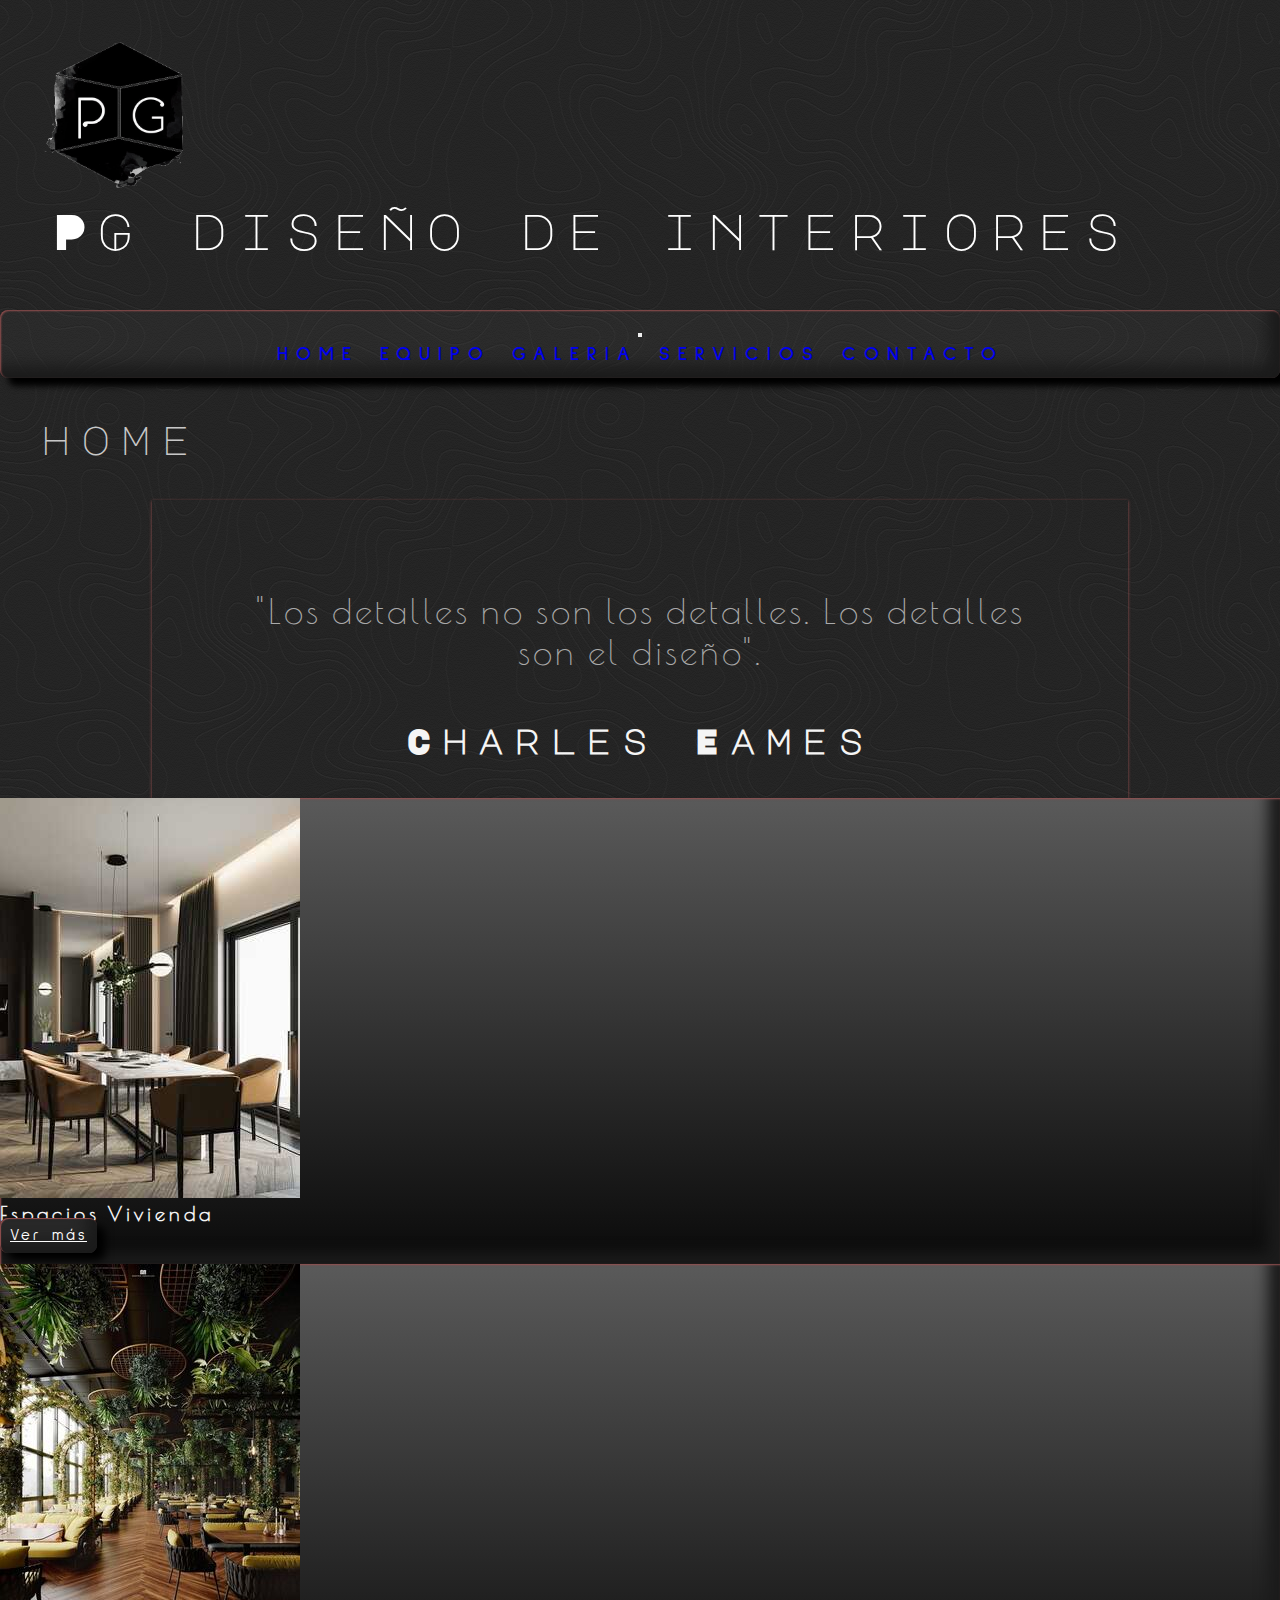
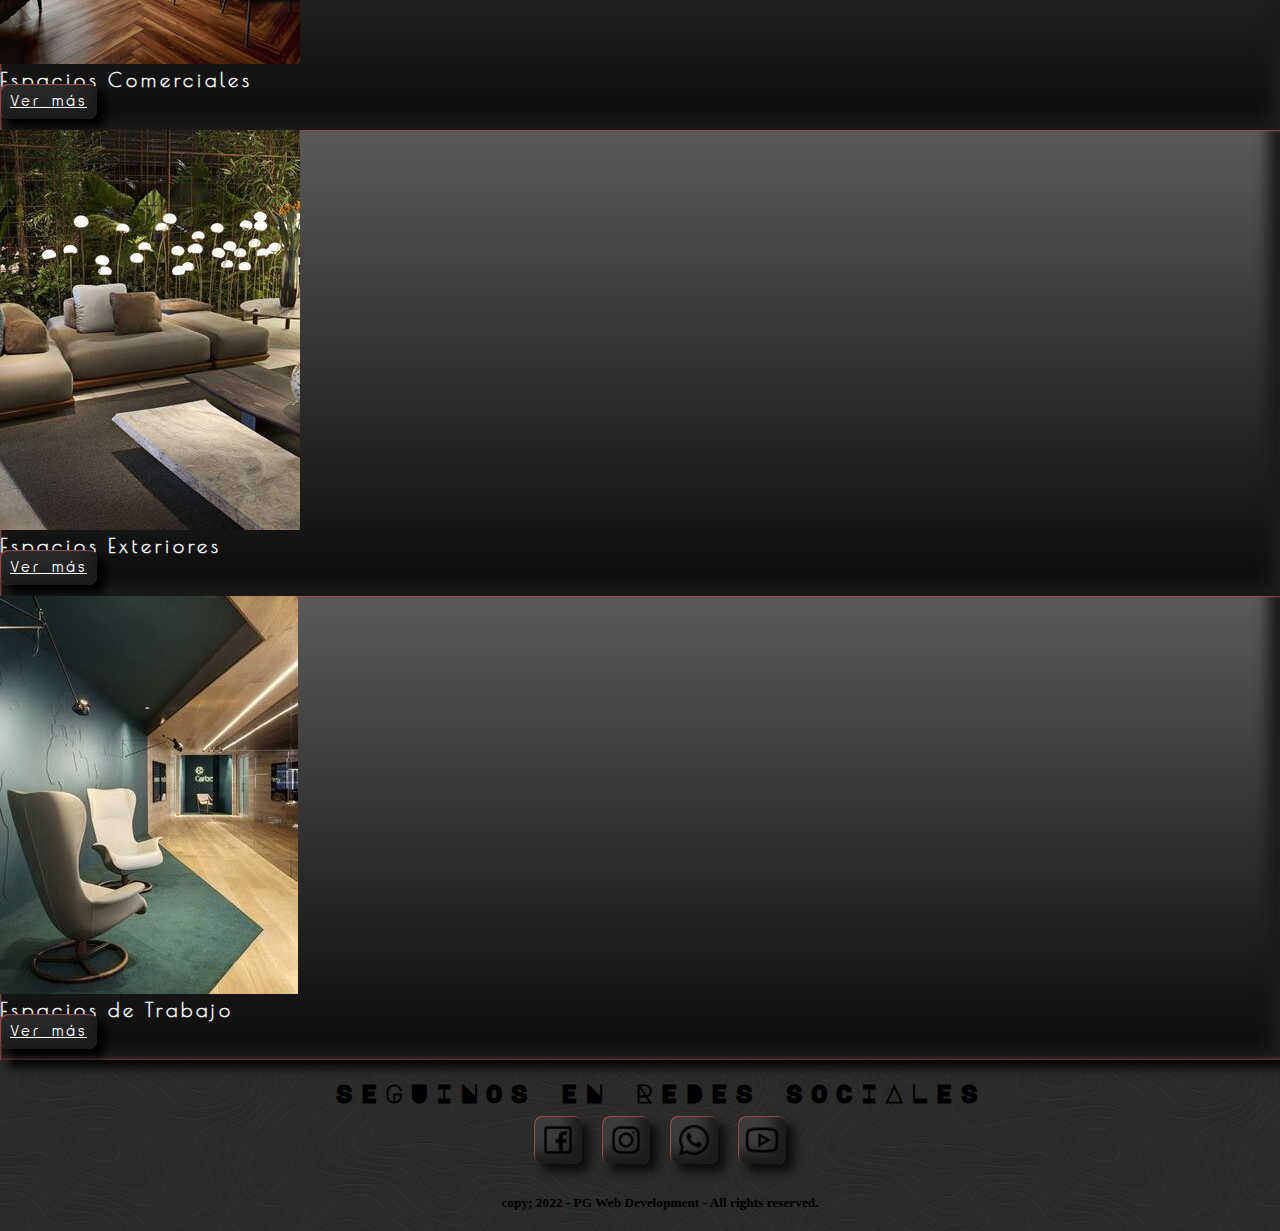
<file: index.html>
<!DOCTYPE html>
<html lang="es">
<head>

    <meta charset="UTF-8">
    <meta http-equiv="X-UA-Compatible" content="IE=edge">
    <meta name="viewport" content="width=device-width, initial-scale=1.0">
    
    <!--meta description-->
    <meta name="description" content="Somos profesionales del Diseño de Interiores. Te ayudamos a transformar espacios adecuándolo a tus necesidades.Visitanos en las redes para ver nuestros trabajos, contactáte con nuestro equipo para informarte sobre todos los servicios que ofrecemos.">
    <!--meta keyword-->
    <meta name="keyword" content="disenio de interiores, interiorismo, arquitectura de interiores, arquitectura interior en arg, reformas, disenio de oficinas, disenio de casas, disenio de espacios comerciales, disenio de terrazas, disenio de espacios exteriores, decoracion, ultimas tendecias en disenio y decoracion">
    <!--Open graph-->
    <meta property="og:title" content="PG Diseño de Interiores"/>
    <meta property="og:description" content="Somos profesionales del Diseño de Interiores. Te ayudamos a transformar espacios adecuándolo a tus necesidades. Visitanos para conocer nuetros trabajos y más"/>
    <!--favicon-->
    <link rel="shortcut icon" href="./assets/img/alogoico2.ico" type="image/x-icon">



    <link rel="preconnect" href="https://fonts.googleapis.com">
    <link rel="preconnect" href="https://fonts.gstatic.com" crossorigin>
    <link href="https://fonts.googleapis.com/css2?family=Poiret+One&display=swap" rel="stylesheet">

    <link rel="preconnect" href="https://fonts.googleapis.com">
    <link rel="preconnect" href="https://fonts.gstatic.com" crossorigin>
    <link href="https://fonts.googleapis.com/css2?family=Major+Mono+Display&display=swap" rel="stylesheet">

    <link rel="preconnect" href="https://fonts.googleapis.com">
    <link rel="preconnect" href="https://fonts.gstatic.com" crossorigin>
    <link href="https://fonts.googleapis.com/css2?family=Sulphur+Point:wght@300&display=swap" rel="stylesheet">
    
    <link href="https://cdn.jsdelivr.net/npm/bootstrap@5.1.3/dist/css/bootstrap.min.css" rel="stylesheet" integrity="sha384-1BmE4kWBq78iYhFldvKuhfTAU6auU8tT94WrHftjDbrCEXSU1oBoqyl2QvZ6jIW3" crossorigin="anonymous">

    <link rel="stylesheet" href="style.css">
    <!--titulo para cada seccion-->
    <title>Home | PG Diseño de Interiores</title>
    
</head>

<body class="home">
  <header class="header">
    <div class="logo">   
      <img src="./assets/img/alogo.png" alt="logo corporativo pg">        
      <h1><span>PG diseño de interiores</span></h1>
      <span class="logo"></span>
    </div>
  
    <nav class="navbar navbar-expand-lg navbar-light">
      <div class="container-fluid">
        <button class="navbar-toggler" type="button" data-bs-toggle="collapse" data-bs-target="#navbarNavAltMarkup" aria-controls="navbarNavAltMarkup" aria-expanded="false" aria-label="Toggle navigation">
          <span class="navbar-toggler-icon"></span>
        </button>
        <div class="collapse navbar-collapse" id="navbarNavAltMarkup">
          <div class="navbar-nav w-100 justify-content-end">
            <a class="nav-link active" aria-current="page" href="#">HOME</a>
            <a class="nav-link" href="./views/equipo.html">EQUIPO</a>
            <a class="nav-link" href="./views/galeria.html">GALERIA</a>
            <a class="nav-link" href="./views/servicios.html">SERVICIOS</a>
            <a class="nav-link" href="./views/contacto.html">CONTACTO</a> 
          </div>
        </div>
      </div>
    </nav>
  </header>

  <h2>home</h2>

  <div class="text-container text-center">
    <div class="card-deck"> 
      <div class="col">
        <p><span>"Los detalles no son los detalles. Los detalles son el diseño".</span></p>
        <h3><span>Charles Eames</span> </h3>
      </div>
    </div>
  </div>
</div>
  
  <div class="card-container">
    <div class="row"> 
      <div class="col-md-6 col-xl-3 text-center my-4">
        <div class="card mx-auto p-4">
          <img src="./assets/img/card1.jpeg" class="img-fluid" alt="espacio representado por una sala comedor">
          <div class="card-body">
            <h5 class="card-footer-title text-center pt-1">Espacios Vivienda</h5>
            <a href="./views/galeria.html" class="btn btn-primary">Ver más</a>
          </div>
        </div>
      </div>
       <div class="col-md-6 col-xl-3 text-center my-4">
        <div class="card mx-auto p-4">
          <img src="./assets/img/card2.jpg" class="img-fluid" alt="espacio representado por un restaurante">
          <div class="card-body">
            <h5 class="card-footer-title text-center pt-1">Espacios Comerciales</h5>
            <a href="./views/galeria.html" class="btn btn-primary">Ver más</a>
          </div>
        </div>
      </div>
      <div class="col-md-6 col-xl-3 text-center my-4">
        <div class="card mx-auto p-4">
          <img src="./assets/img/card3.jpg" class="img-fluid" alt="espacio representado por una terraza">
          <div class="card-body">
            <h5 class="card-footer-title text-center pt-1">Espacios Exteriores</h5>
            <a href="./views/galeria.html" class="btn btn-primary">Ver más</a>
          </div>
        </div>
      </div>
      <div class="col-md-6 col-xl-3 text-center my-4">
        <div class="card mx-auto p-4">
          <img src="./assets/img/card4.jpg" class="img-fluid" alt="espacio representado por una oficina">
          <div class="card-body">
            <h5 class="card-footer-title text-center pt-1">Espacios de Trabajo</h5>
            <a href="./views/galeria.html" class="btn btn-primary">Ver más</a>
          </div>
        </div>
      </div>
    </div>
  </div>


    <footer>
      <h6>SEGUINOS EN REDES SOCIALES</h6>     
        <ul class="social-icons">
          <li><a href="https://www.facebook.com/" target="blank"> 
              <img src="assets/img/footface.png" alt="icono facebook"></a> 
          </li>  
        
          <li><a href="https://www.instagram.com/" target="blank">  
            <img src="assets/img/footinsta.png" alt="icono instagram"></a>
          </li>
        
          <li><a href="https://www.whatsapp.com/" target="blank"> 
            <img src="assets/img/footwapp.png" alt="icono whatsapp"></a>
          </li>
        
          <li><a href="https://www.youtube.com/" target="blank"> 
            <img src="assets/img/footyt.png" alt="icono youtube"></a>
          </li>
        </ul>
        <div class="derechos autor">
          <small><b> copy; 2022 - PG Web Development - All rights reserved.</b></small>
        </div>
    </footer>
  
  <script src="https://cdn.jsdelivr.net/npm/bootstrap@5.1.3/dist/js/bootstrap.bundle.min.js" integrity="sha384-ka7Sk0Gln4gmtz2MlQnikT1wXgYsOg+OMhuP+IlRH9sENBO0LRn5q+8nbTov4+1p" crossorigin="anonymous"></script>
</body>
</html>
</file>
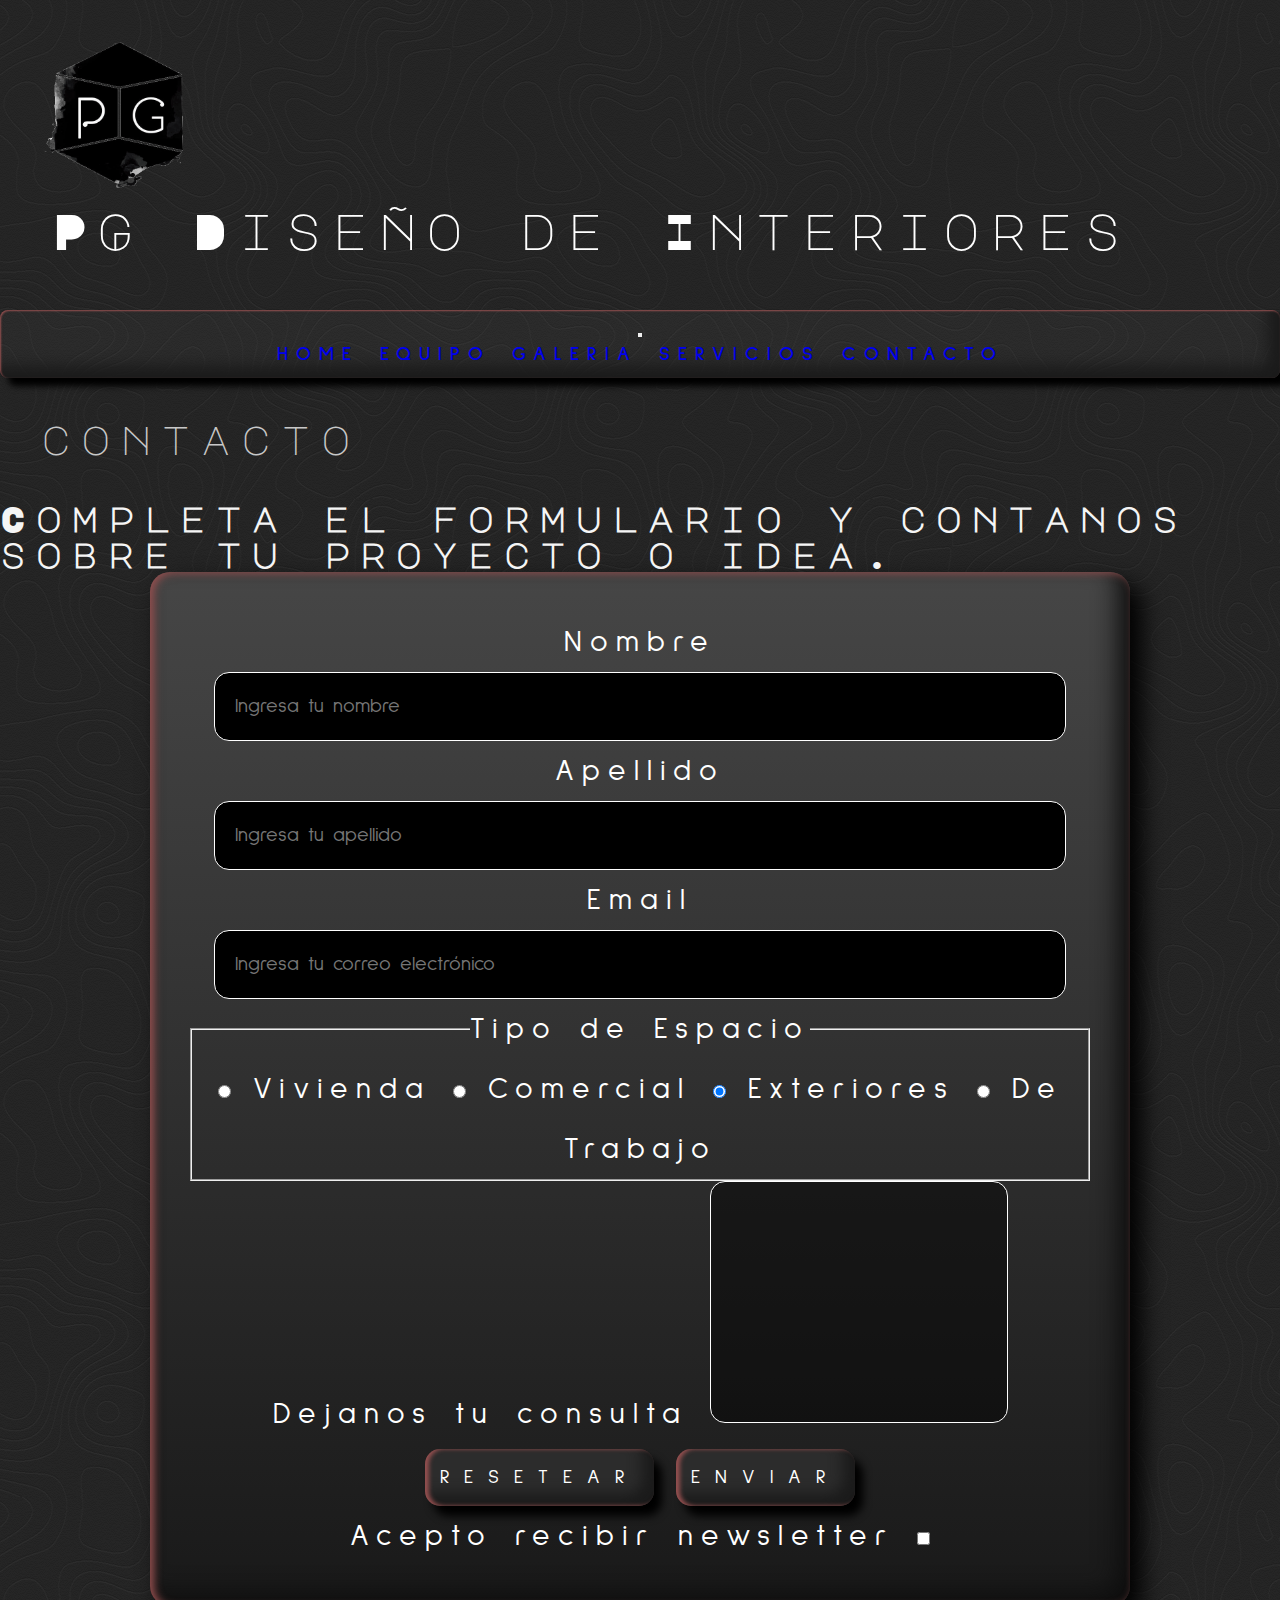
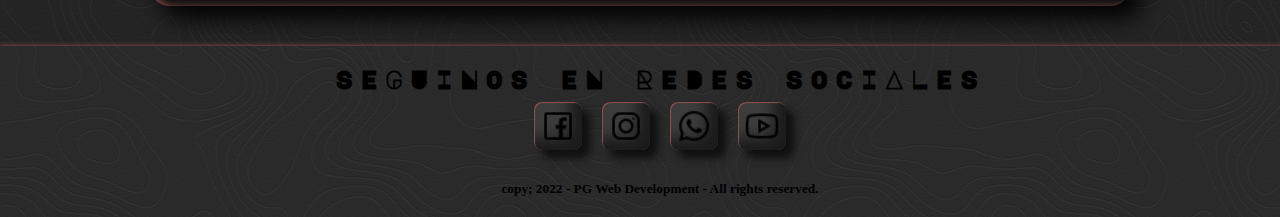
<file: views/contacto.html>
<!DOCTYPE html>
<html lang="es">
<head>
    <meta charset="UTF-8">
    <meta http-equiv="X-UA-Compatible" content="IE=edge">
    <meta name="viewport" content="width=device-width, initial-scale=1.0">
     <!--meta description-->
     <meta name="description" content="Somos profesionales del Diseño de Interiores. Te ayudamos a transformar espacios adecuándolo a tus necesidades.Visitanos en las redes para ver nuestros trabajos, contactáte con nuestro equipo para informarte sobre todos los servicios que ofrecemos.">
     <!--meta keyword-->
     <meta name="keyword" content="disenio de interiores, interiorismo, arquitectura de interiores, arquitectura interior en arg, reformas, disenio de oficinas, disenio de casas, disenio de espacios comerciales, disenio de terrazas, disenio de espacios exteriores, decoracion, ultimas tendecias en disenio y decoracion">
     <!--Open graph-->
     <meta property="og:title" content="PG Diseño de Interiores"/>
     <meta property="og:description" content="Somos profesionales del Diseño de Interiores. Te ayudamos a transformar espacios adecuándolo a tus necesidades. Visitanos para conocer nuetros trabajos y más"/>
     <!--favicon-->
     <link rel="shortcut icon" href="../assets/img/alogoico2.ico" type="image/x-icon">
    
    <link rel="preconnect" href="https://fonts.googleapis.com">
    <link rel="preconnect" href="https://fonts.gstatic.com" crossorigin>
    <link href="https://fonts.googleapis.com/css2?family=Poiret+One&display=swap" rel="stylesheet">

    <link rel="preconnect" href="https://fonts.googleapis.com">
    <link rel="preconnect" href="https://fonts.gstatic.com" crossorigin>
    <link href="https://fonts.googleapis.com/css2?family=Major+Mono+Display&display=swap" rel="stylesheet">

    <link rel="preconnect" href="https://fonts.googleapis.com">
    <link rel="preconnect" href="https://fonts.gstatic.com" crossorigin>
    <link href="https://fonts.googleapis.com/css2?family=Sulphur+Point:wght@300&display=swap" rel="stylesheet">
    
    <link href="https://cdn.jsdelivr.net/npm/bootstrap@5.1.3/dist/css/bootstrap.min.css" rel="stylesheet" integrity="sha384-1BmE4kWBq78iYhFldvKuhfTAU6auU8tT94WrHftjDbrCEXSU1oBoqyl2QvZ6jIW3" crossorigin="anonymous">

    <link rel="stylesheet" href="../style.css">

    <title>Contacto | PG Diseño de Interiores</title>
</head>

<body class="home">
  <header class="header">
    <div class="logo">   
      <img src="../assets/img/alogo.png" alt="logo pg">        
      <h1><span>PG Diseño de Interiores</span></h1>
      <span class="logo"></span>
    </div>
  
    <nav class="navbar navbar-expand-lg navbar-light">
      <div class="container-fluid">
        <button class="navbar-toggler" type="button" data-bs-toggle="collapse" data-bs-target="#navbarNavAltMarkup" aria-controls="navbarNavAltMarkup" aria-expanded="false" aria-label="Toggle navigation">
          <span class="navbar-toggler-icon"></span>
        </button>
        <div class="collapse navbar-collapse" id="navbarNavAltMarkup">
          <div class="navbar-nav w-100 justify-content-end">
            <a class="nav-link" href="../index.html">HOME</a>
            <a class="nav-link" href="../views/equipo.html">EQUIPO</a>
            <a class="nav-link" href="../views/galeria.html">GALERIA</a>
            <a class="nav-link" href="../views/servicios.html">SERVICIOS</a>
            <a class="nav-link active" aria-current="page" href="#">CONTACTO</a>
          </div>
        </div>
      </div>
    </nav>
  </header>

    <main> 
      <h2>contacto</h2>
      <div class="galeria">
        <h3 class="text-center">Completa el formulario y contanos sobre tu proyecto o idea.</h3>
      </div>

        <form class="form">
            <div class="form-row">
                <label for="nombre">Nombre</label>
                <input type="text" id="nombre" placeholder="Ingresa tu nombre" 
                name="nombre" required>
            </div>

            <div class="form-row">
                <label for="apellido">Apellido</label>
                <input type="text" id="apellido" placeholder="Ingresa tu apellido" 
                name="apellido" required>
            </div>

            <div class="form-row">
                <label for="email">Email</label>
                <input type="email" id="email" placeholder="Ingresa tu correo electrónico" 
                name="email" required>
            </div>

            <fieldset class="legacy-form-row">
                <legend>Tipo de Espacio</legend>
                <input type="radio" name="tipologia" id="tipo1">
                <label for="tipo1" class="radio-label">Vivienda</label>

                <input type="radio" name="tipologia" id="tipo2" checked>
                <label for="tipo2" class="radio-label">Comercial</label>

                <input type="radio" name="tipologia" id="tipo2" checked>
                <label for="tipo3" class="radio-label">Exteriores</label>

                <input type="radio" name="tipologia" id="tipo3">
                <label for="tipo4" class="radio-label">De Trabajo</label>

            </fieldset>

            <div class="form-row">
                <label for="abstract">Dejanos tu consulta</label>
                <textarea name="textarea" id="abstract"></textarea>
            </div>

            <div class="form-row">
                <button type="reset">RESETEAR</button>
                <button type="send">ENVIAR</button>
            </div>

            <div>
                 Acepto recibir newsletter
                  <input type="checkbox" name="aceptar" value="1">
              </div>
        </form>
    </main>

    <footer>
      <h6>SEGUINOS EN REDES SOCIALES</h6>     
        <ul class="social-icons">
          <li><a href="https://www.facebook.com/" target="blank"> 
              <img src="../assets/img/footface.png" alt="icono facebook"></a> 
          </li>  
        
          <li><a href="https://www.instagram.com/" target="blank">  
            <img src="../assets/img/footinsta.png" alt="icono instagram"></a>
          </li>
        
          <li><a href="https://www.whatsapp.com/" target="blank"> 
            <img src="../assets/img/footwapp.png" alt="icono whatsapp"></a>
          </li>
        
          <li><a href="https://www.youtube.com/" target="blank"> 
            <img src="../assets/img/footyt.png" alt="icono youtube"></a>
          </li>
        </ul>
        <div class="derechos autor">
          <small><b> copy; 2022 - PG Web Development - All rights reserved.</b></small>
        </div>
    </footer>

</body>
</html>
</file>
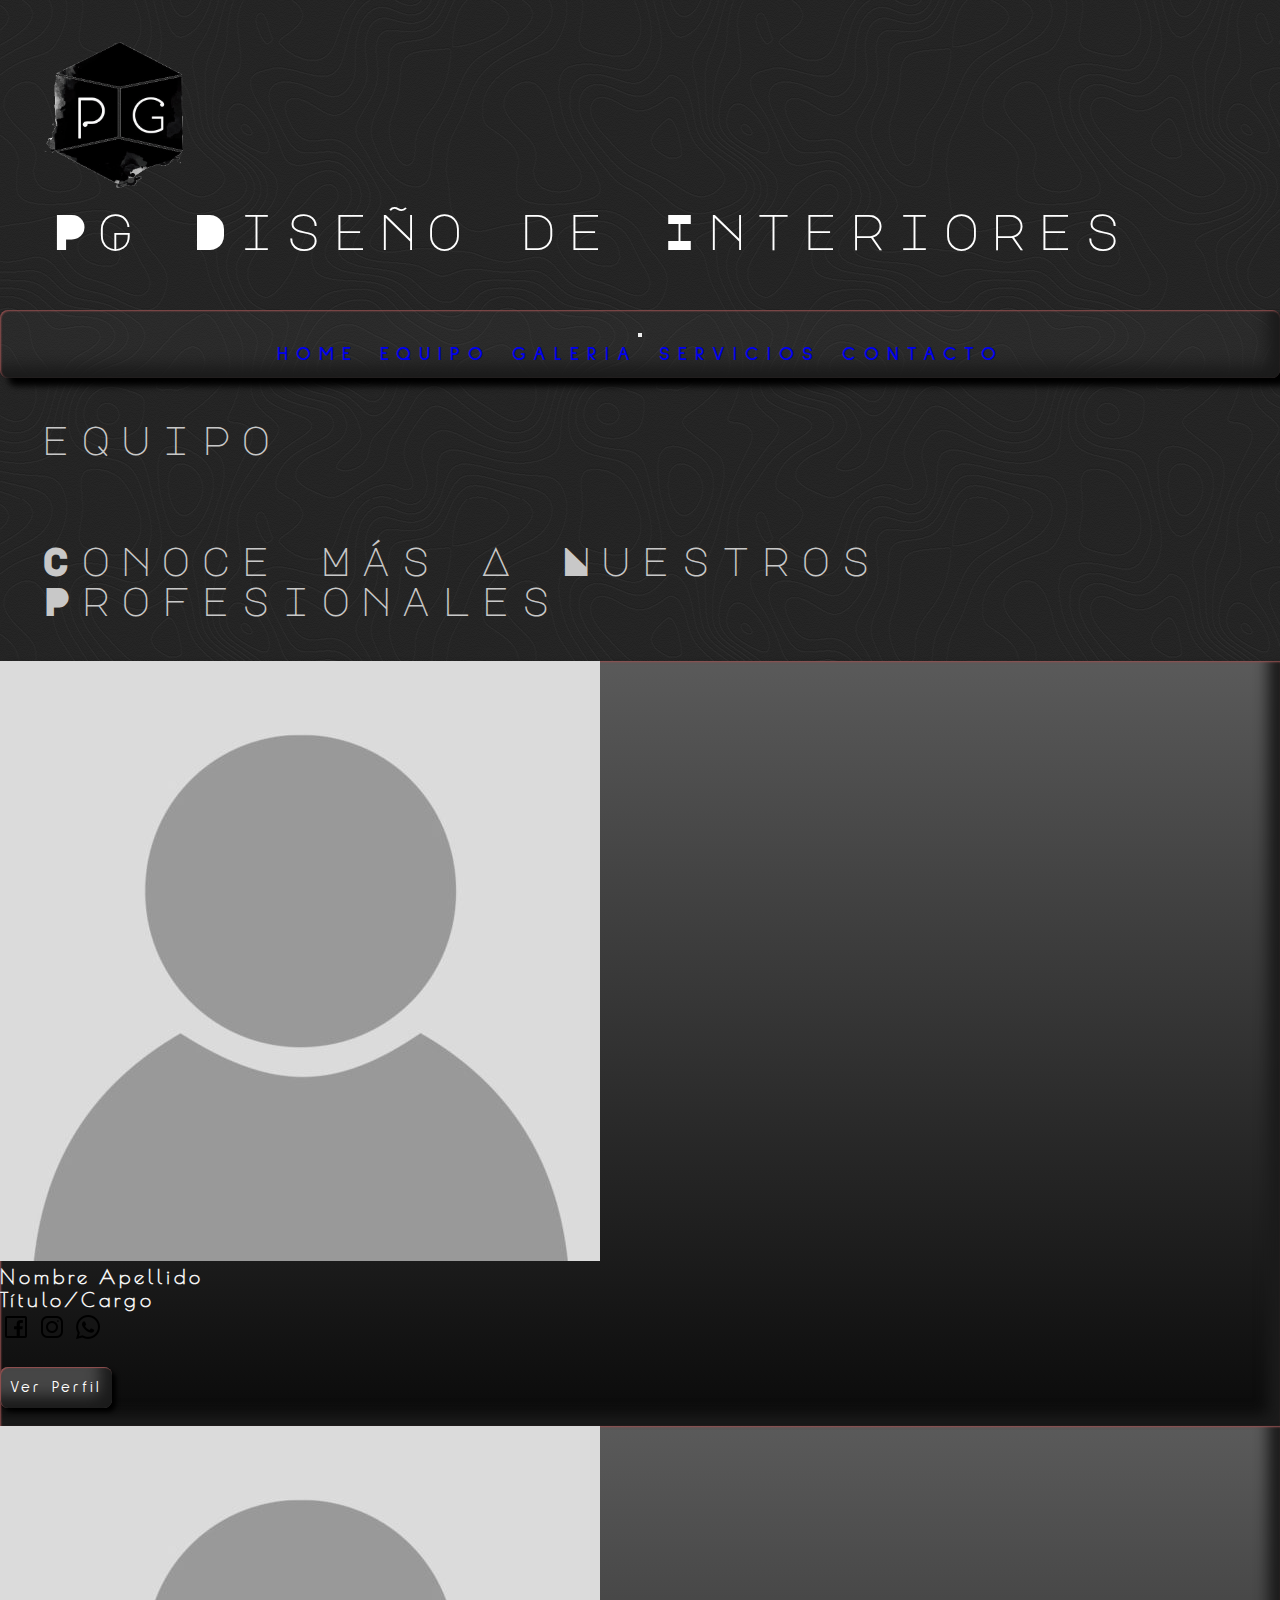
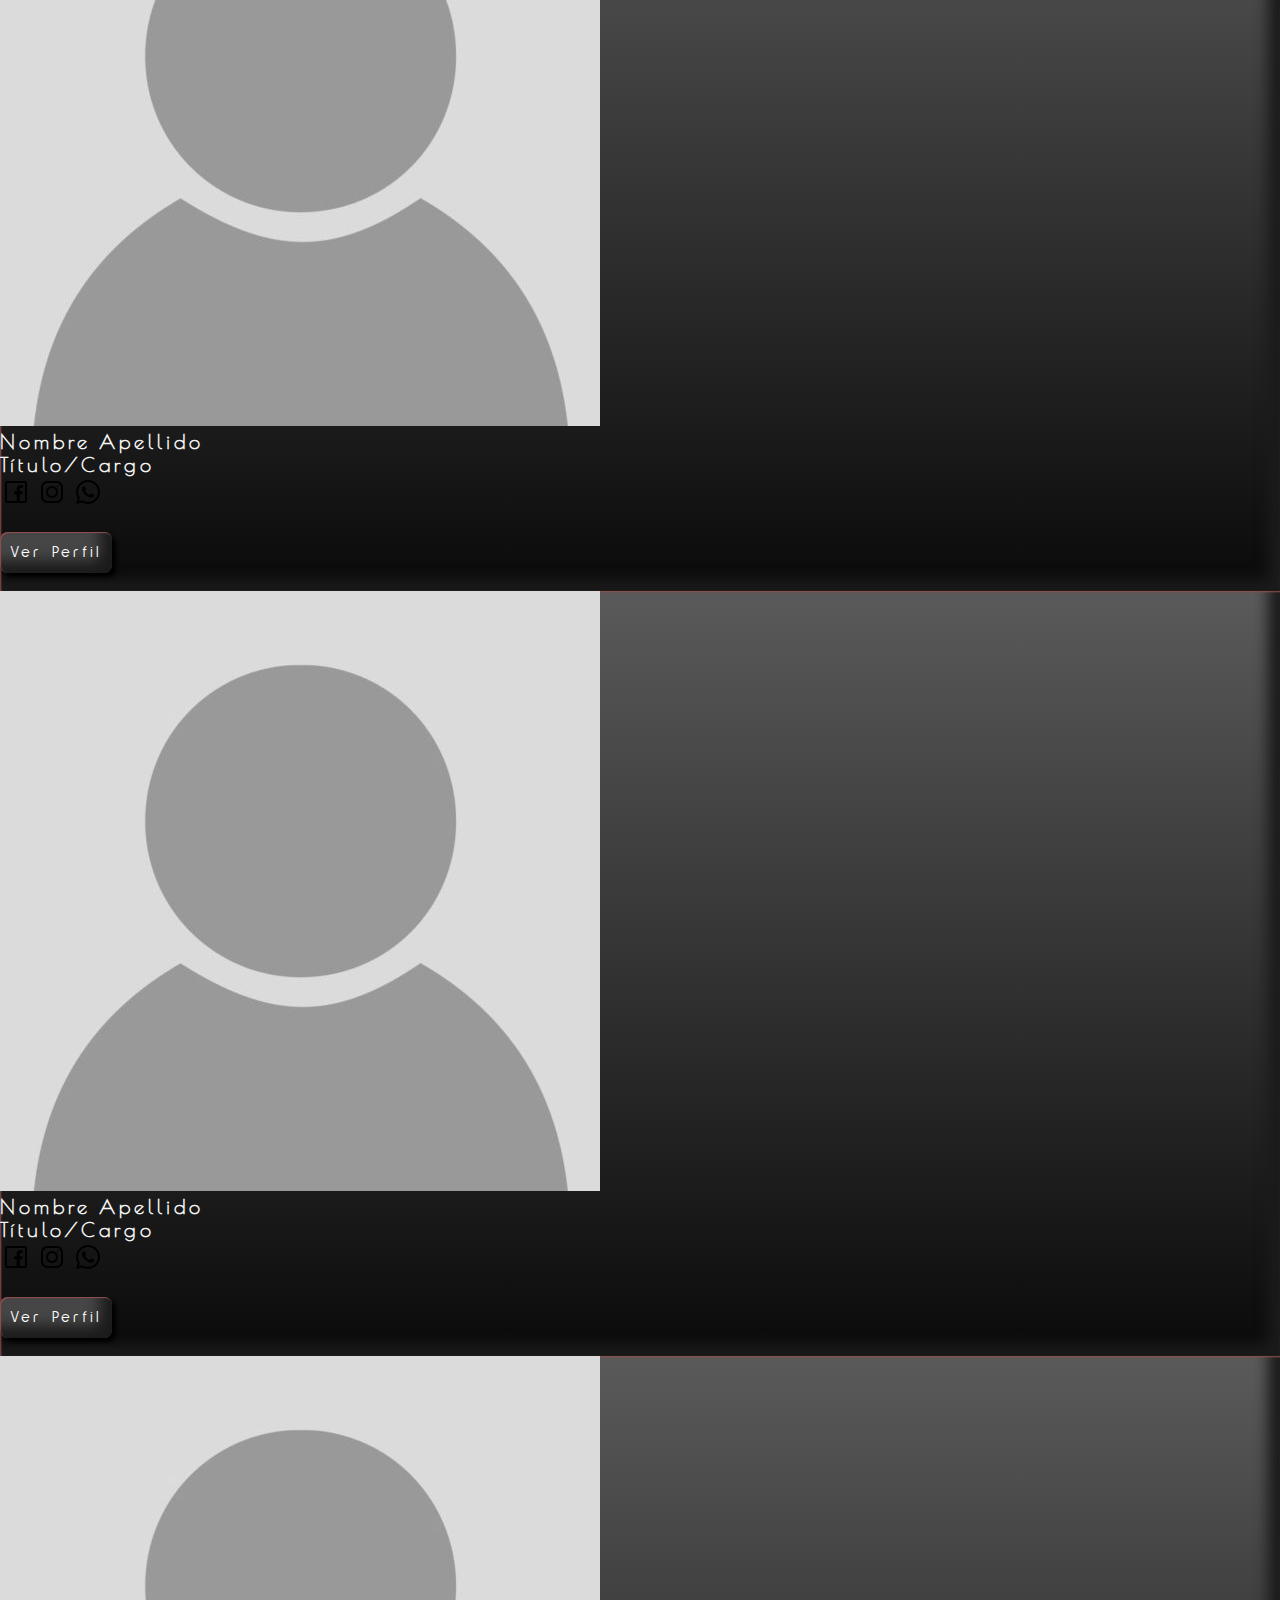
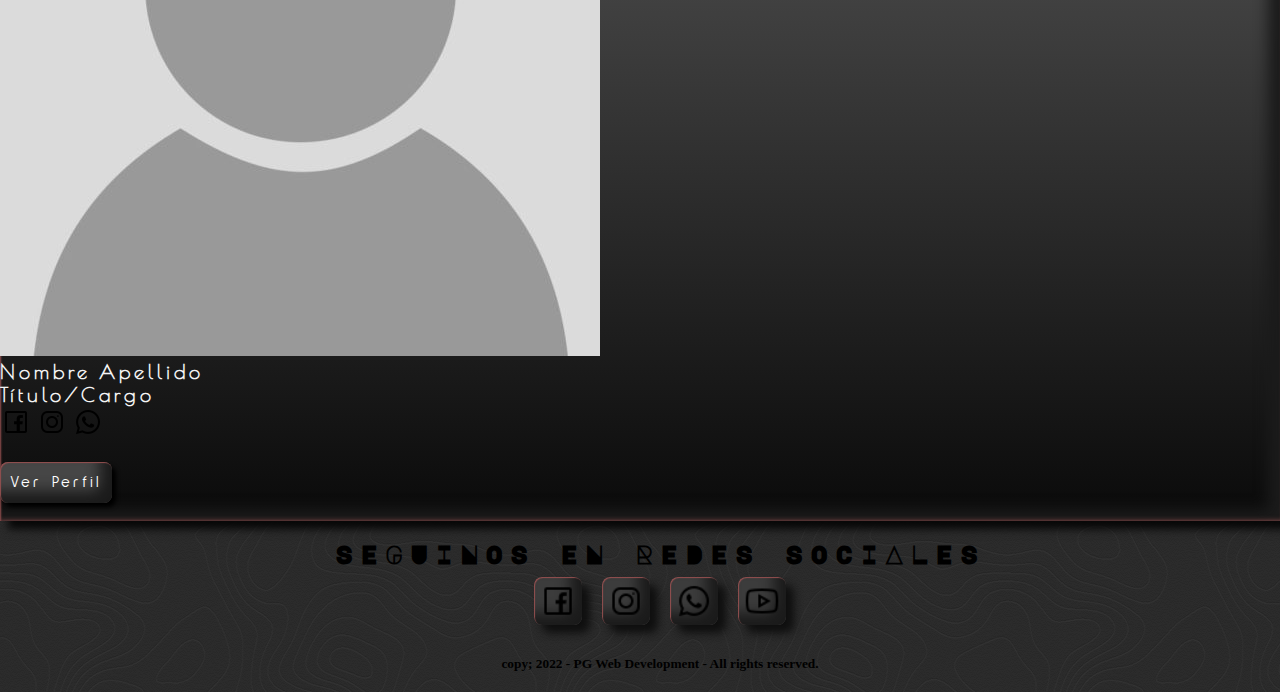
<file: views/equipo.html>
<!DOCTYPE html>
<html lang="es">
<head>
    <meta charset="UTF-8">
    <meta http-equiv="X-UA-Compatible" content="IE=edge">
    <meta name="viewport" content="width=device-width, initial-scale=1.0">

     <!--meta description-->
     <meta name="description" content="Somos profesionales del Diseño de Interiores. Te ayudamos a transformar espacios adecuándolo a tus necesidades.Visitanos en las redes para ver nuestros trabajos, contactáte con nuestro equipo para informarte sobre todos los servicios que ofrecemos.">
     <!--meta keyword-->
     <meta name="keyword" content="disenio de interiores, interiorismo, arquitectura de interiores, arquitectura interior en arg, reformas, disenio de oficinas, disenio de casas, disenio de espacios comerciales, disenio de terrazas, disenio de espacios exteriores, decoracion, ultimas tendecias en disenio y decoracion">
     <!--Open graph-->
     <meta property="og:title" content="PG Diseño de Interiores"/>
     <meta property="og:description" content="Somos profesionales del Diseño de Interiores. Te ayudamos a transformar espacios adecuándolo a tus necesidades. Visitanos para conocer nuetros trabajos y más"/>
     <!--favicon-->
     <link rel="shortcut icon" href="../assets/img/alogoico2.ico" type="image/x-icon">
    
    <link rel="preconnect" href="https://fonts.googleapis.com">
    <link rel="preconnect" href="https://fonts.gstatic.com" crossorigin>
    <link href="https://fonts.googleapis.com/css2?family=Poiret+One&display=swap" rel="stylesheet">

    <link rel="preconnect" href="https://fonts.googleapis.com">
    <link rel="preconnect" href="https://fonts.gstatic.com" crossorigin>
    <link href="https://fonts.googleapis.com/css2?family=Major+Mono+Display&display=swap" rel="stylesheet">

    <link rel="preconnect" href="https://fonts.googleapis.com">
    <link rel="preconnect" href="https://fonts.gstatic.com" crossorigin>
    <link href="https://fonts.googleapis.com/css2?family=Sulphur+Point:wght@300&display=swap" rel="stylesheet">
    
    <link href="https://cdn.jsdelivr.net/npm/bootstrap@5.1.3/dist/css/bootstrap.min.css" rel="stylesheet" integrity="sha384-1BmE4kWBq78iYhFldvKuhfTAU6auU8tT94WrHftjDbrCEXSU1oBoqyl2QvZ6jIW3" crossorigin="anonymous">

    <link rel="stylesheet" href="../style.css">

    <title>Equipo | PG Diseño de Interiores</title>
</head>

<body class="home">
  <header class="header">
    <div class="logo">   
      <img src="../assets/img/alogo.png" alt="logo pg">        
      <h1><span>PG Diseño de Interiores</span></h1>
      <span class="logo"></span>
    </div>
  
    <nav class="navbar navbar-expand-lg navbar-light">
      <div class="container-fluid">
        <button class="navbar-toggler" type="button" data-bs-toggle="collapse" data-bs-target="#navbarNavAltMarkup" aria-controls="navbarNavAltMarkup" aria-expanded="false" aria-label="Toggle navigation">
          <span class="navbar-toggler-icon"></span>
        </button>
        <div class="collapse navbar-collapse" id="navbarNavAltMarkup">
          <div class="navbar-nav w-100 justify-content-end">
            <a class="nav-link" href="../index.html">HOME</a>
            <a class="nav-link active" aria-current="page" href="#">EQUIPO</a>
            <a class="nav-link" href="../views/galeria.html">GALERIA</a>
            <a class="nav-link" href="../views/servicios.html">SERVICIOS</a>
            <a class="nav-link" href="../views/contacto.html">CONTACTO</a> 
          </div>
        </div>
      </div>
    </nav>
  </header>

  <h2>equipo</h2>

  <div class="equipo">
    <h2 class="text-center">Conoce Más A Nuestros Profesionales</h2>
  </div>

  <section class="container my-3 py-5 text-center "> 
  <div class="container my-3 py-5 text-center"> 
    <div class="row">
        <div class="col-md-6 col-xl-3 text-center my-4">
          <div class="card p-4">
            <img src="../assets/img/aperfil.jpg" class="card-img-center rounded-circle w-100 mb-3" alt="...">
            <div class="card-body">
              <div class="nombre">
                <h5 class="card-title">Nombre Apellido</h5>
              </div>
              <div class="info">
                <h5 class="text-lighter">Título/Cargo</h5>
              </div>
              <div class="redes my-2">
                <a href="https://www.facebook.com/" class="text-lighter"><img src="../assets/img/footface.png" aria-hidden="true"></a>
                <a href="https://www.instagram.com/" class="text-lighter"><img src="../assets/img/footinsta.png" aria-hidden="true"></a>
                <a href="https://www.whatsapp.com/" class="text-lighter"><img src="../assets/img/footwapp.png" aria-hidden="true"></a>
              </div>
              <button type="button" class="btn btn-secondary bnt-lg btn-block">Ver Perfil</button>
            </div>
          </div>
        </div>
      
        <div class="col-md-6 col-xl-3 text-center my-4">
          <div class="card p-4">
            <img src="../assets/img/aperfil.jpg" class="card-img-center rounded-circle w-100 mb-3" alt="...">
            <div class="card-body">
              <div class="nombre">
                <h5 class="text-lighter">Nombre Apellido</h5>
              </div>
              <div class="info">
                <h5 class="text-lighter">Título/Cargo</h5>
              </div>
              <div class="redes my-2">
                <a href="https://www.facebook.com/" class="text-dark"><img src="../assets/img/footface.png" aria-hidden="true"></a>
                <a href="https://www.instagram.com/" class="text-dark"><img src="../assets/img/footinsta.png" aria-hidden="true"></a>
                <a href="https://www.whatsapp.com/" class="text-dark"><img src="../assets/img/footwapp.png" aria-hidden="true"></a>
              </div>
              <button type="button" class="btn btn-secondary bnt-lg btn-block">Ver Perfil</button>
            </div>
          </div>
        </div>

        <div class="col-md-6 col-xl-3 text-center my-4">
          <div class="card p-4">
            <img src="../assets/img/aperfil.jpg" class="card-img-center rounded-circle w-100 mb-3" alt="...">
            <div class="card-body">
              <div class="nombre">
                <h5 class="text-lighter">Nombre Apellido</h5>
              </div>
              <div class="info">
                <h5 class="text-lighter">Título/Cargo</h5>
              </div>
              <div class="redes my-2">
                <a href="https://www.facebook.com/" class="text-dark"><img src="../assets/img/footface.png" aria-hidden="true"></a>
                <a href="https://www.instagram.com/" class="text-dark"><img src="../assets/img/footinsta.png" aria-hidden="true"></a>
                <a href="https://www.whatsapp.com/" class="text-dark"><img src="../assets/img/footwapp.png" aria-hidden="true"></a>
              </div>
              <button type="button" class="btn btn-secondary bnt-lg btn-block">Ver Perfil</button>
            </div>
          </div>
        </div>

        <div class="col-md-6 col-xl-3 text-center my-4">
          <div class="card p-4">
            <img src="../assets/img/aperfil.jpg" class="card-img-center rounded-circle w-100 mb-3" alt="...">
            <div class="card-body">
              <div class="nombre">
                <h5 class="text-lighter">Nombre Apellido</h5>
              </div>
              <div class="info">
                <h5 class="text-lighter">Título/Cargo</h5>
              </div>
              <div class="redes my-2">
                <a href="https://www.facebook.com/" class="text-dark"><img src="../assets/img/footface.png" aria-hidden="true"></a>
                <a href="https://www.instagram.com/" class="text-dark"><img src="../assets/img/footinsta.png" aria-hidden="true"></a>
                <a href="https://www.whatsapp.com/" class="text-dark"><img src="../assets/img/footwapp.png" aria-hidden="true"></a>
              </div>
              <button type="button" class="btn btn-secondary bnt-lg btn-block">Ver Perfil</button>
            </div>
          </div>
        </div>
    </div>
  </div>
</section>
      
    
<footer>
  <h6>SEGUINOS EN REDES SOCIALES</h6>     
    <ul class="social-icons">
      <li><a href="https://www.facebook.com/" target="blank"> 
          <img src="../assets/img/footface.png" alt="icono facebook"></a> 
      </li>  
    
      <li><a href="https://www.instagram.com/" target="blank">  
        <img src="../assets/img/footinsta.png" alt="icono instagram"></a>
      </li>
    
      <li><a href="https://www.whatsapp.com/" target="blank"> 
        <img src="../assets/img/footwapp.png" alt="icono whatsapp"></a>
      </li>
    
      <li><a href="https://www.youtube.com/" target="blank"> 
        <img src="../assets/img/footyt.png" alt="icono youtube"></a>
      </li>
    </ul>
    <div class="derechos autor">
      <small><b> copy; 2022 - PG Web Development - All rights reserved.</b></small>
    </div>
</footer>
   
   <script src="https://cdn.jsdelivr.net/npm/bootstrap@5.1.3/dist/js/bootstrap.bundle.min.js" integrity="sha384-ka7Sk0Gln4gmtz2MlQnikT1wXgYsOg+OMhuP+IlRH9sENBO0LRn5q+8nbTov4+1p" crossorigin="anonymous"></script>
</body>
</html>
</file>
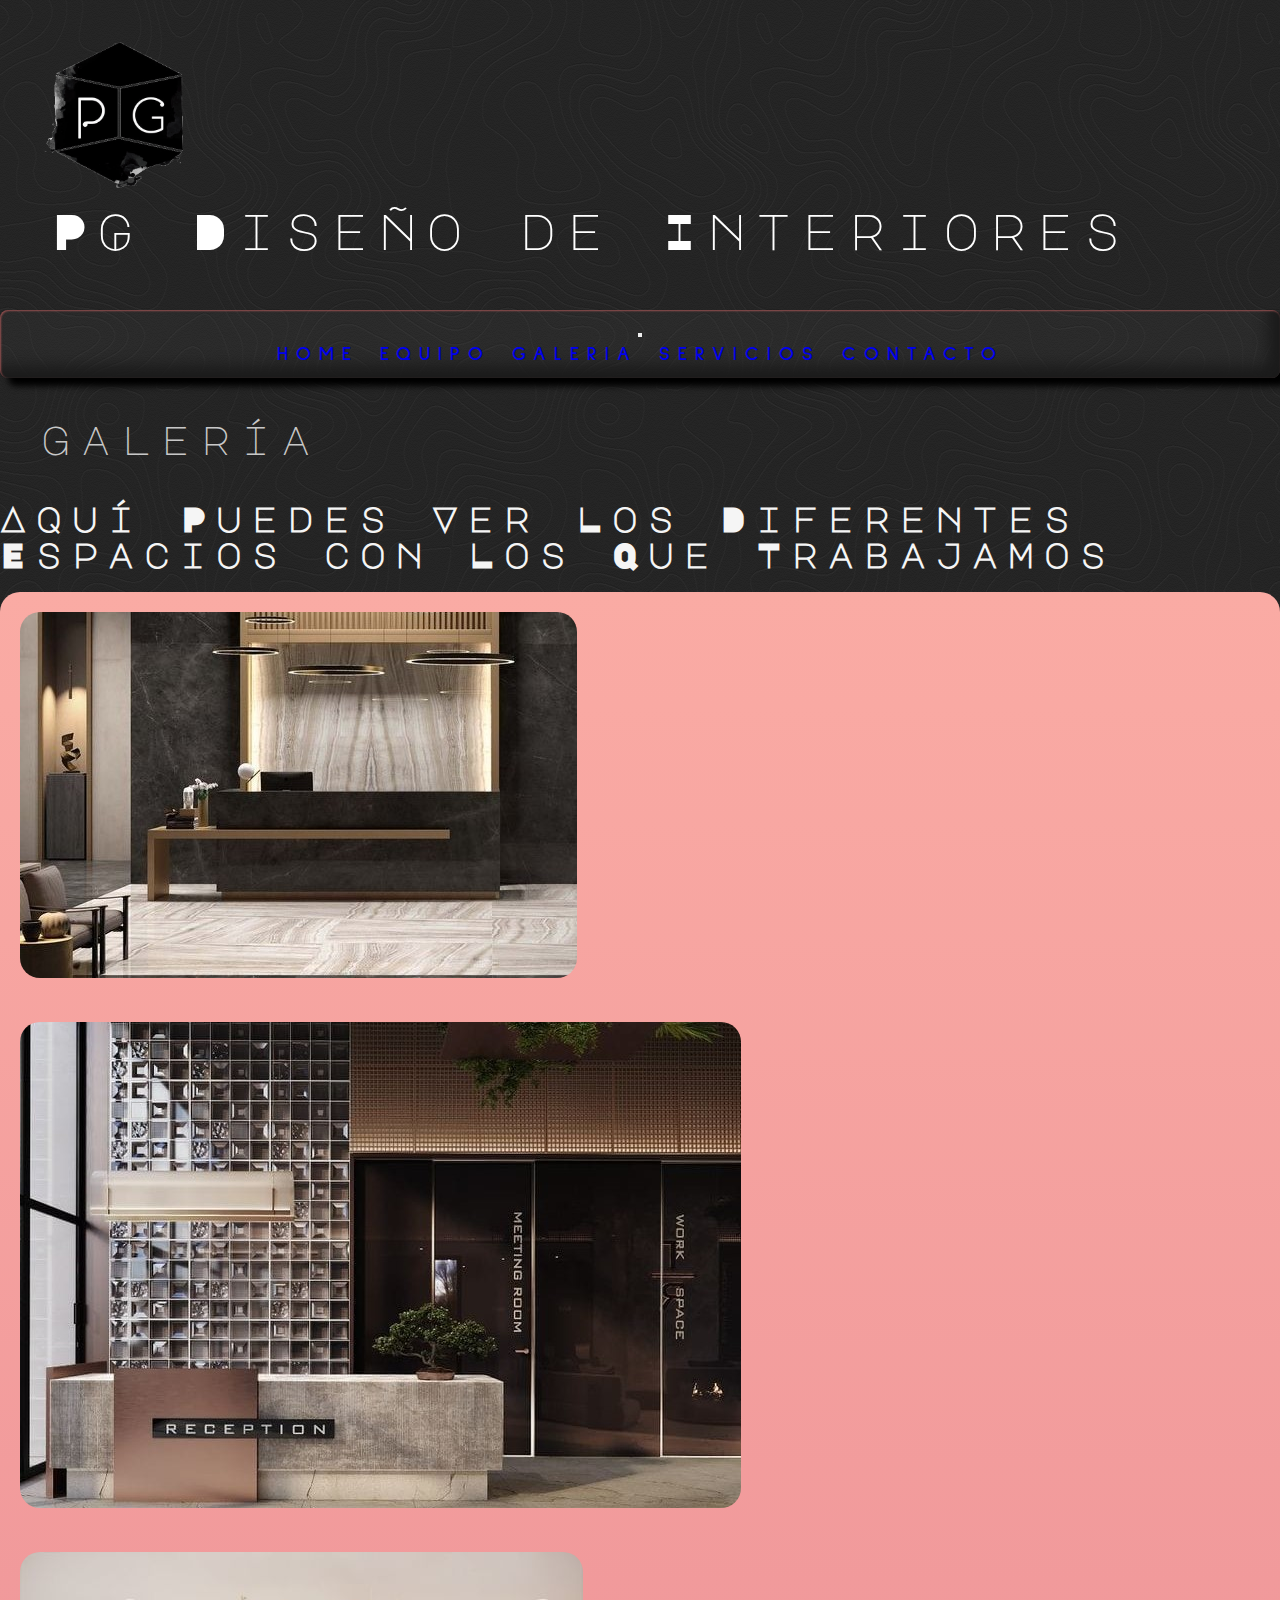
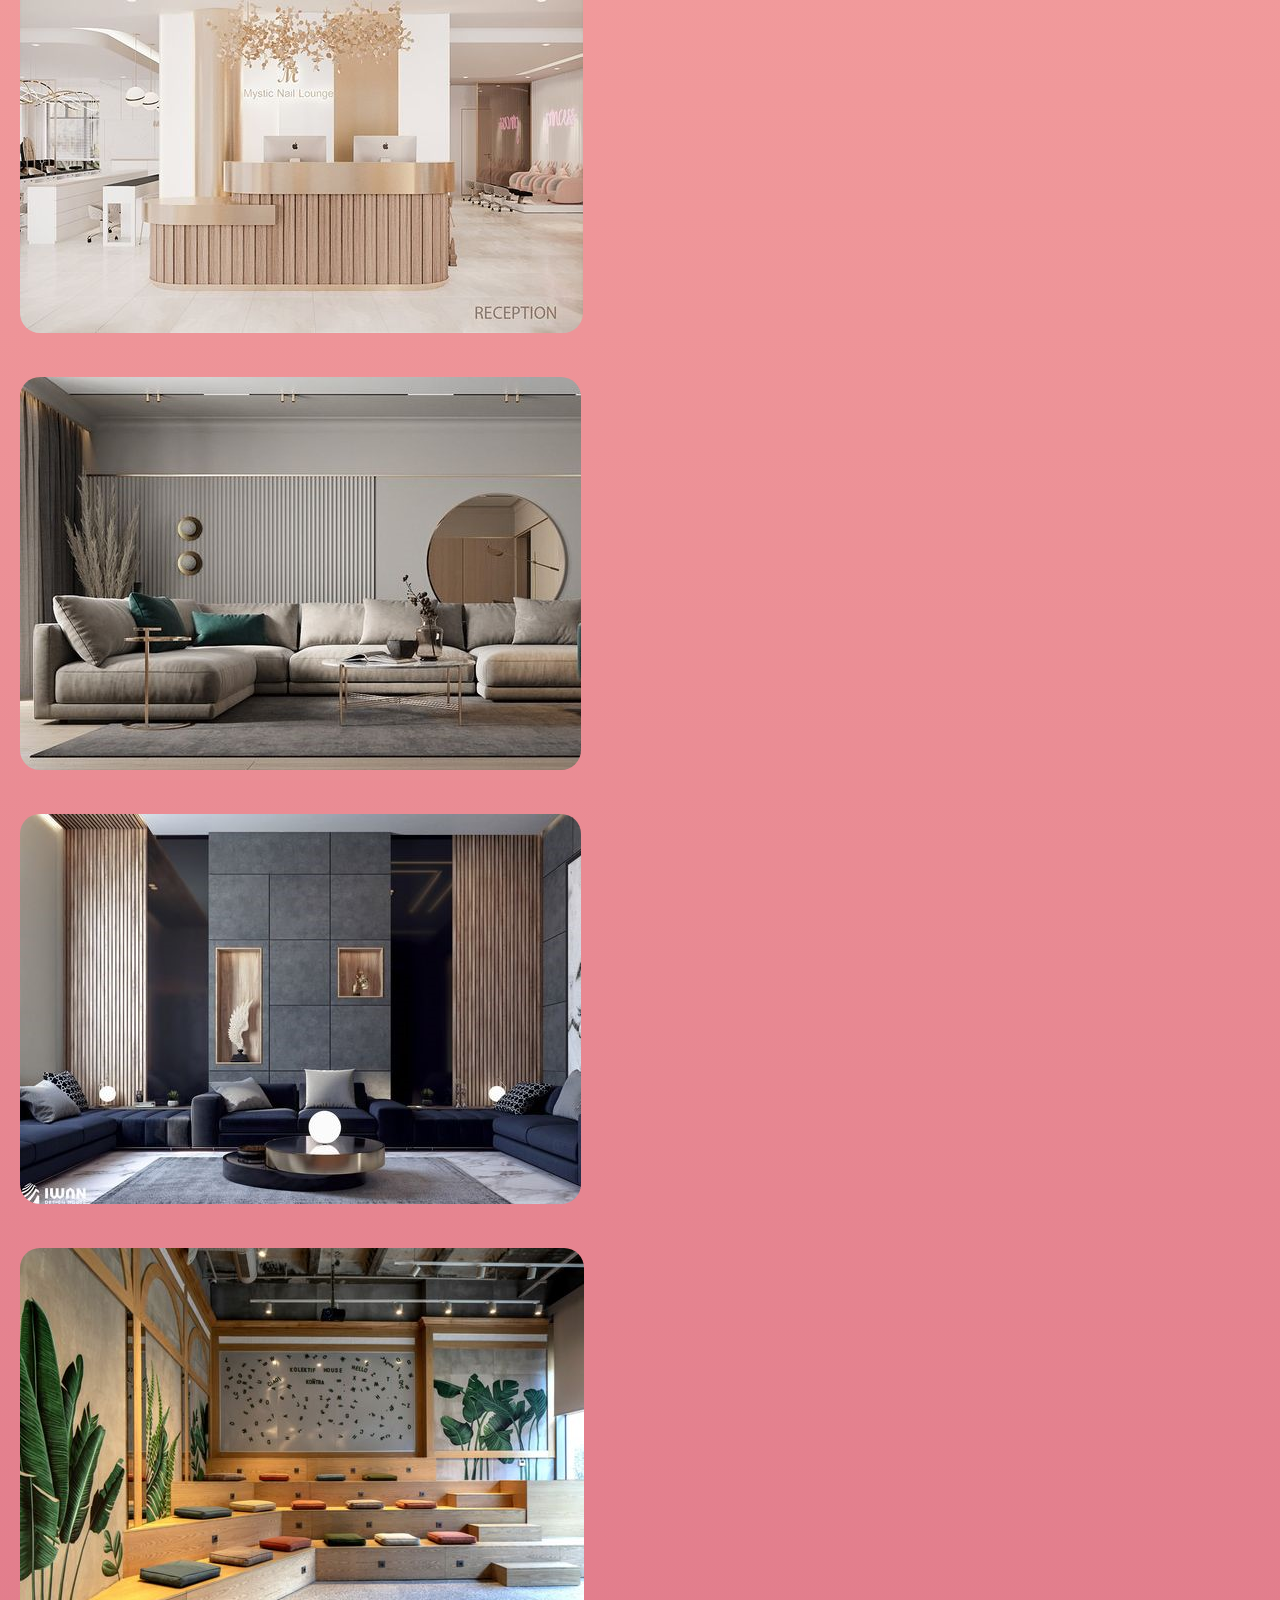
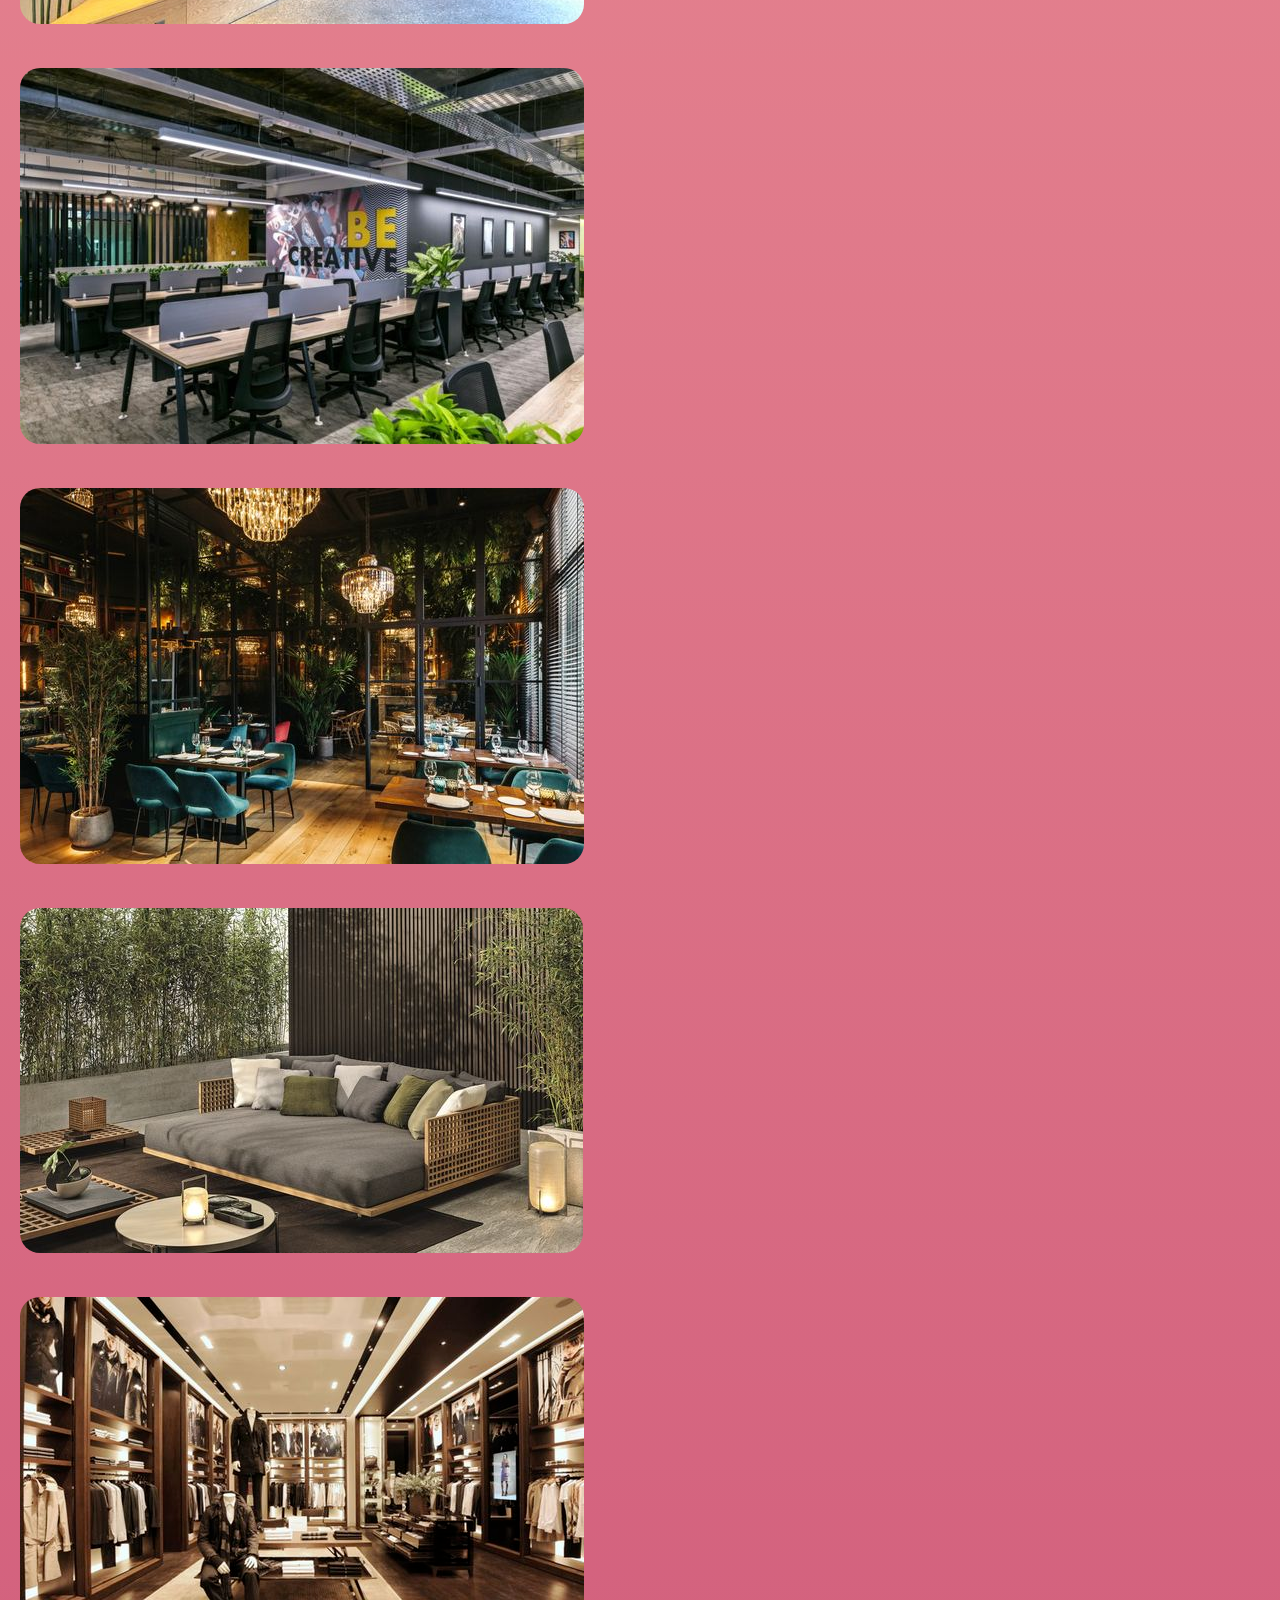
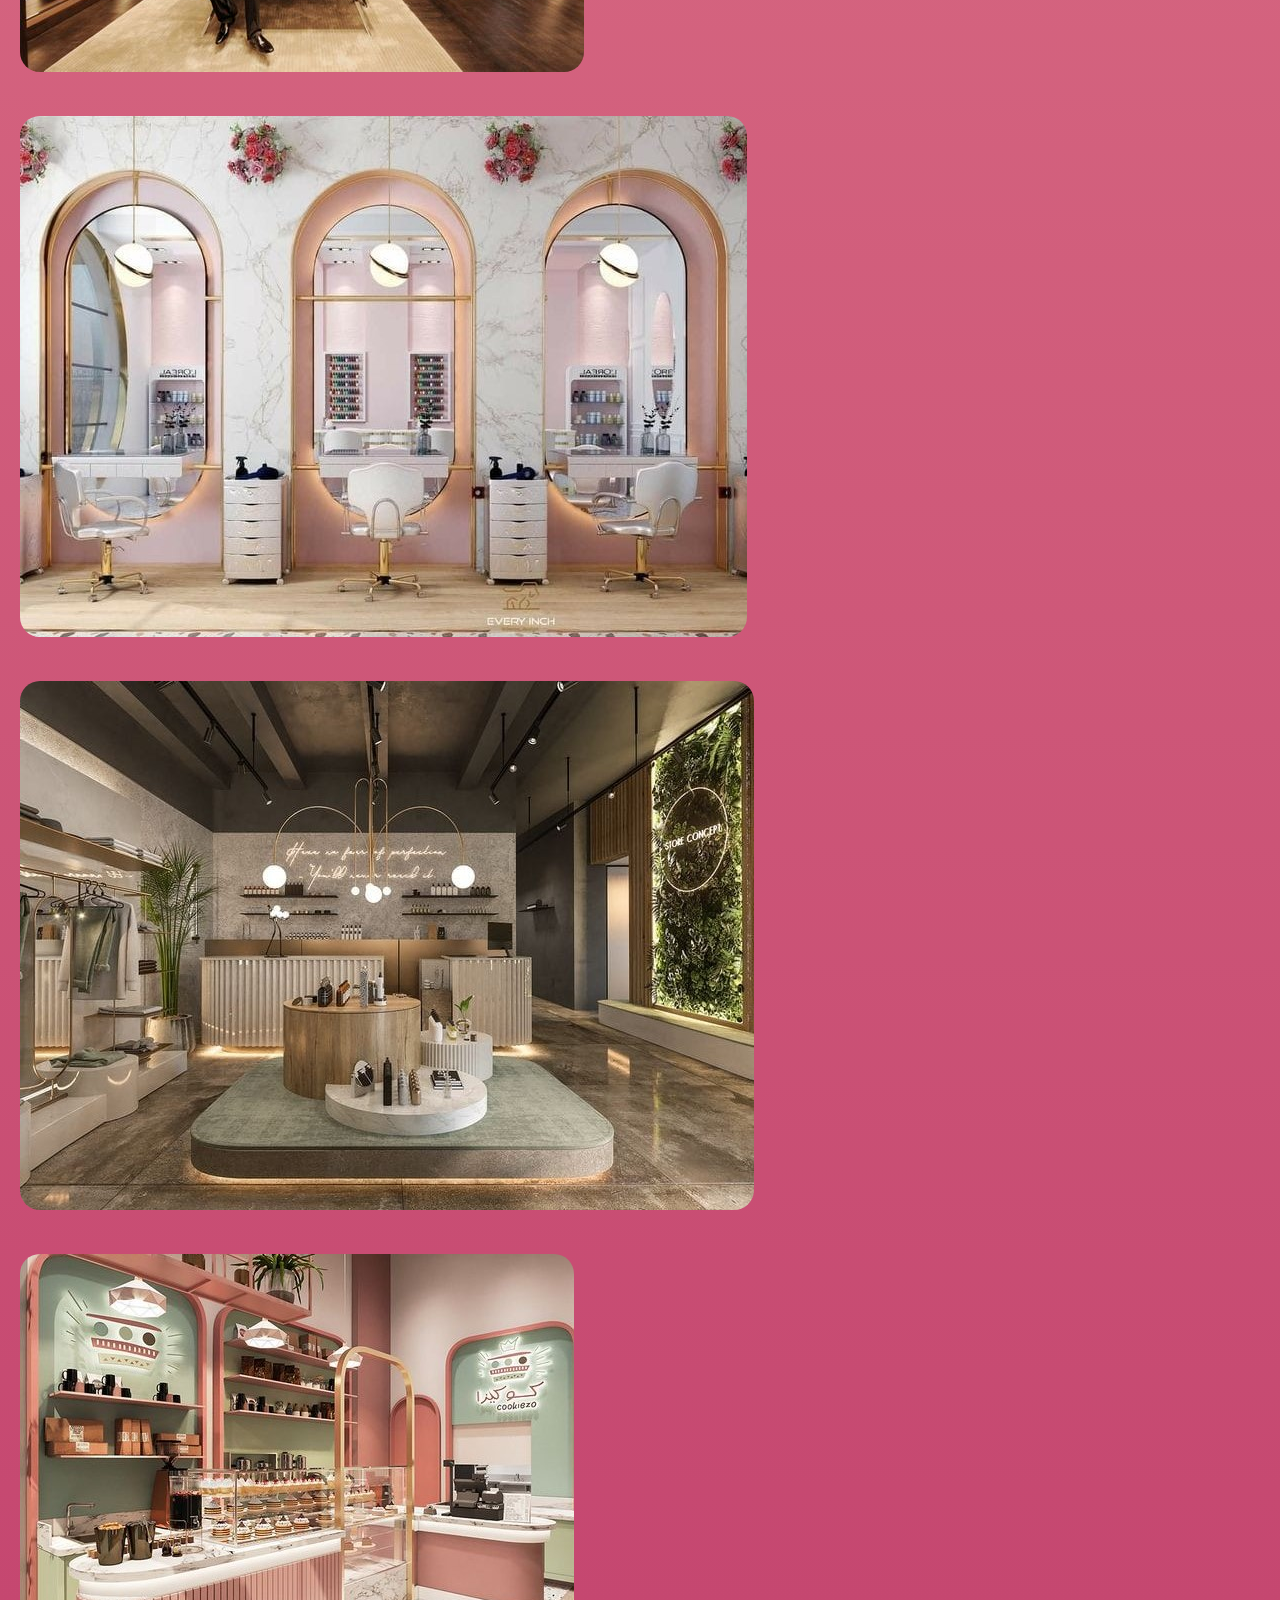
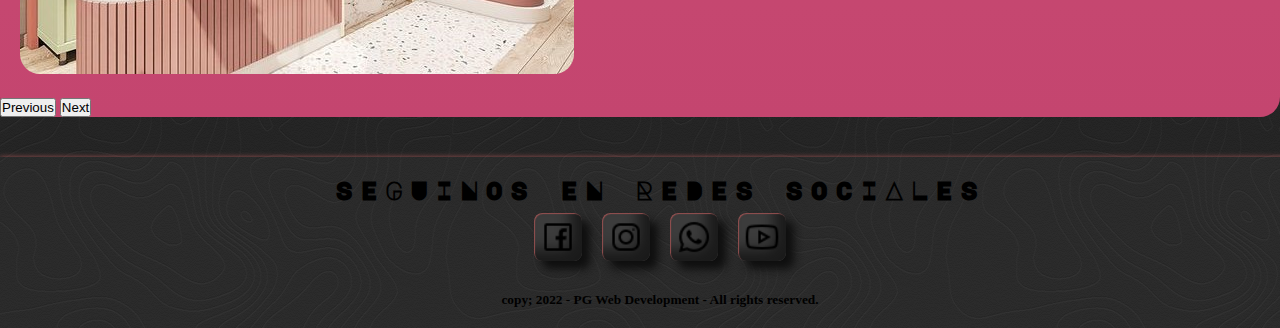
<file: views/galeria.html>
<!DOCTYPE html>
<html lang="es">
<head>
    <meta charset="UTF-8">
    <meta http-equiv="X-UA-Compatible" content="IE=edge">
    <meta name="viewport" content="width=device-width, initial-scale=1.0">
     <!--meta description-->
     <meta name="description" content="Somos profesionales del Diseño de Interiores. Te ayudamos a transformar espacios adecuándolo a tus necesidades.Visitanos en las redes para ver nuestros trabajos, contactáte con nuestro equipo para informarte sobre todos los servicios que ofrecemos.">
     <!--meta keyword-->
     <meta name="keyword" content="disenio de interiores, interiorismo, arquitectura de interiores, arquitectura interior en arg, reformas, disenio de oficinas, disenio de casas, disenio de espacios comerciales, disenio de terrazas, disenio de espacios exteriores, decoracion, ultimas tendecias en disenio y decoracion">
     <!--Open graph-->
     <meta property="og:title" content="PG Diseño de Interiores"/>
     <meta property="og:description" content="Somos profesionales del Diseño de Interiores. Te ayudamos a transformar espacios adecuándolo a tus necesidades. Visitanos para conocer nuetros trabajos y más"/>
     <!--favicon-->
     <link rel="shortcut icon" href="../assets/img/alogoico2.ico" type="image/x-icon">
   
    <link rel="preconnect" href="https://fonts.googleapis.com">
    <link rel="preconnect" href="https://fonts.gstatic.com" crossorigin>
    <link href="https://fonts.googleapis.com/css2?family=Poiret+One&display=swap" rel="stylesheet">

    <link rel="preconnect" href="https://fonts.googleapis.com">
    <link rel="preconnect" href="https://fonts.gstatic.com" crossorigin>
    <link href="https://fonts.googleapis.com/css2?family=Major+Mono+Display&display=swap" rel="stylesheet">

    <link rel="preconnect" href="https://fonts.googleapis.com">
    <link rel="preconnect" href="https://fonts.gstatic.com" crossorigin>
    <link href="https://fonts.googleapis.com/css2?family=Sulphur+Point:wght@300&display=swap" rel="stylesheet">
    
    <link href="https://cdn.jsdelivr.net/npm/bootstrap@5.1.3/dist/css/bootstrap.min.css" rel="stylesheet" integrity="sha384-1BmE4kWBq78iYhFldvKuhfTAU6auU8tT94WrHftjDbrCEXSU1oBoqyl2QvZ6jIW3" crossorigin="anonymous">

    <link rel="stylesheet" href="../style.css">

    <title>Galeria | PG Diseño de Interiores</title>
</head>

<body class="home">
  <header class="header">
    <div class="logo">   
      <img src="../assets/img/alogo.png" alt="logo pg">        
      <h1><span>PG Diseño de Interiores</span></h1>
      <span class="logo"></span>
    </div>
  
    <nav class="navbar navbar-expand-lg navbar-light">
      <div class="container-fluid">
        <button class="navbar-toggler" type="button" data-bs-toggle="collapse" data-bs-target="#navbarNavAltMarkup" aria-controls="navbarNavAltMarkup" aria-expanded="false" aria-label="Toggle navigation">
          <span class="navbar-toggler-icon"></span>
        </button>
        <div class="collapse navbar-collapse" id="navbarNavAltMarkup">
          <div class="navbar-nav w-100 justify-content-end">
            <a class="nav-link" href="../index.html">HOME</a>
            <a class="nav-link" href="../views/equipo.html">EQUIPO</a>
            <a class="nav-link active" aria-current="page" href="#">GALERIA</a>
            <a class="nav-link" href="../views/servicios.html">SERVICIOS</a>
            <a class="nav-link" href="../views/contacto.html">CONTACTO</a> 
          </div>
        </div>
      </div>
    </nav>
  </header>
    <h2>galería</h2>
    <div class="galeria">
      <h3 class="text-center">Aquí Puedes Ver Los Diferentes Espacios con Los Que Trabajamos</h3>
    </div>
    
                    <div id="carouselExampleControls" class="carousel slide container" data-bs-ride="carousel">
                        <div class="carousel-inner p-4">
                          <div class="carousel-item active">
                            <img src="../assets/img/esp-recepcion.jpg" class="d-block w-100"  alt="...">
                          </div>
                          <div class="carousel-item">
                            <img src="../assets/img/esp-recepcion2.jpeg" class="d-block w-100"  alt="...">
                          </div>
                          <div class="carousel-item">
                            <img src="../assets/img/esp-recepcion3.jpg" class="d-block w-100"  alt="...">
                          </div>
                          <div class="carousel-item">
                            <img src="../assets/img/esp-living.jpg" class="d-block w-100"  alt="...">
                          </div>
                          <div class="carousel-item">
                            <img src="../assets/img/esp-living2.jpg" class="d-block w-100"  alt="...">
                          </div>
                          <div class="carousel-item">
                            <img src="../assets/img/esp-oficinas.jpg" class="d-block w-100" alt="...">
                          </div>
                          <div class="carousel-item">
                            <img src="../assets/img/esp-oficinas2.jpg" class="d-block w-100" alt="...">
                          </div>
                          <div class="carousel-item">
                            <img src="../assets/img/esp-resto.jpg" class="d-block w-100" alt="...">
                          </div>
                          <div class="carousel-item">
                            <img src="../assets/img/esp-outdoor.jpg" class="d-block w-100" alt="...">
                          </div>
                          <div class="carousel-item">
                            <img src="../assets/img/esp-tienda.jpg" class="d-block w-100" alt="...">
                          </div>
                          <div class="carousel-item">
                            <img src="../assets/img/esp-comercial.jpeg" class="d-block w-100" alt="...">
                          </div>
                          <div class="carousel-item">
                            <img src="../assets/img/esp-comercial2.jpeg" class="d-block w-100" alt="...">
                          </div>
                          <div class="carousel-item">
                            <img src="../assets/img/esp-comercial3.jpg" class="d-block w-100" alt="...">
                          </div>
                        </div>
                        <button class="carousel-control-prev" type="button" data-bs-target="#carouselExampleControls" data-bs-slide="prev">
                          <span class="carousel-control-prev-icon" aria-hidden="true"></span>
                          <span class="visually-hidden">Previous</span>
                        </button>
                        <button class="carousel-control-next" type="button" data-bs-target="#carouselExampleControls" data-bs-slide="next">
                          <span class="carousel-control-next-icon" aria-hidden="true"></span>
                          <span class="visually-hidden">Next</span>
                        </button>
                      </div>

                </div>
            </div>
        </div>

        <footer>
          <h6>SEGUINOS EN REDES SOCIALES</h6>     
            <ul class="social-icons">
              <li><a href="https://www.facebook.com/" target="blank"> 
                  <img src="../assets/img/footface.png" alt="icono facebook"></a> 
              </li>  
            
              <li><a href="https://www.instagram.com/" target="blank">  
                <img src="../assets/img/footinsta.png" alt="icono instagram"></a>
              </li>
            
              <li><a href="https://www.whatsapp.com/" target="blank"> 
                <img src="../assets/img/footwapp.png" alt="icono whatsapp"></a>
              </li>
            
              <li><a href="https://www.youtube.com/" target="blank"> 
                <img src="../assets/img/footyt.png" alt="icono youtube"></a>
              </li>
            </ul>
            <div class="derechos autor">
              <small><b> copy; 2022 - PG Web Development - All rights reserved.</b></small>
            </div>
        </footer>
   
   <script src="https://cdn.jsdelivr.net/npm/bootstrap@5.1.3/dist/js/bootstrap.bundle.min.js" integrity="sha384-ka7Sk0Gln4gmtz2MlQnikT1wXgYsOg+OMhuP+IlRH9sENBO0LRn5q+8nbTov4+1p" crossorigin="anonymous"></script>
</body>
</html>
</file>
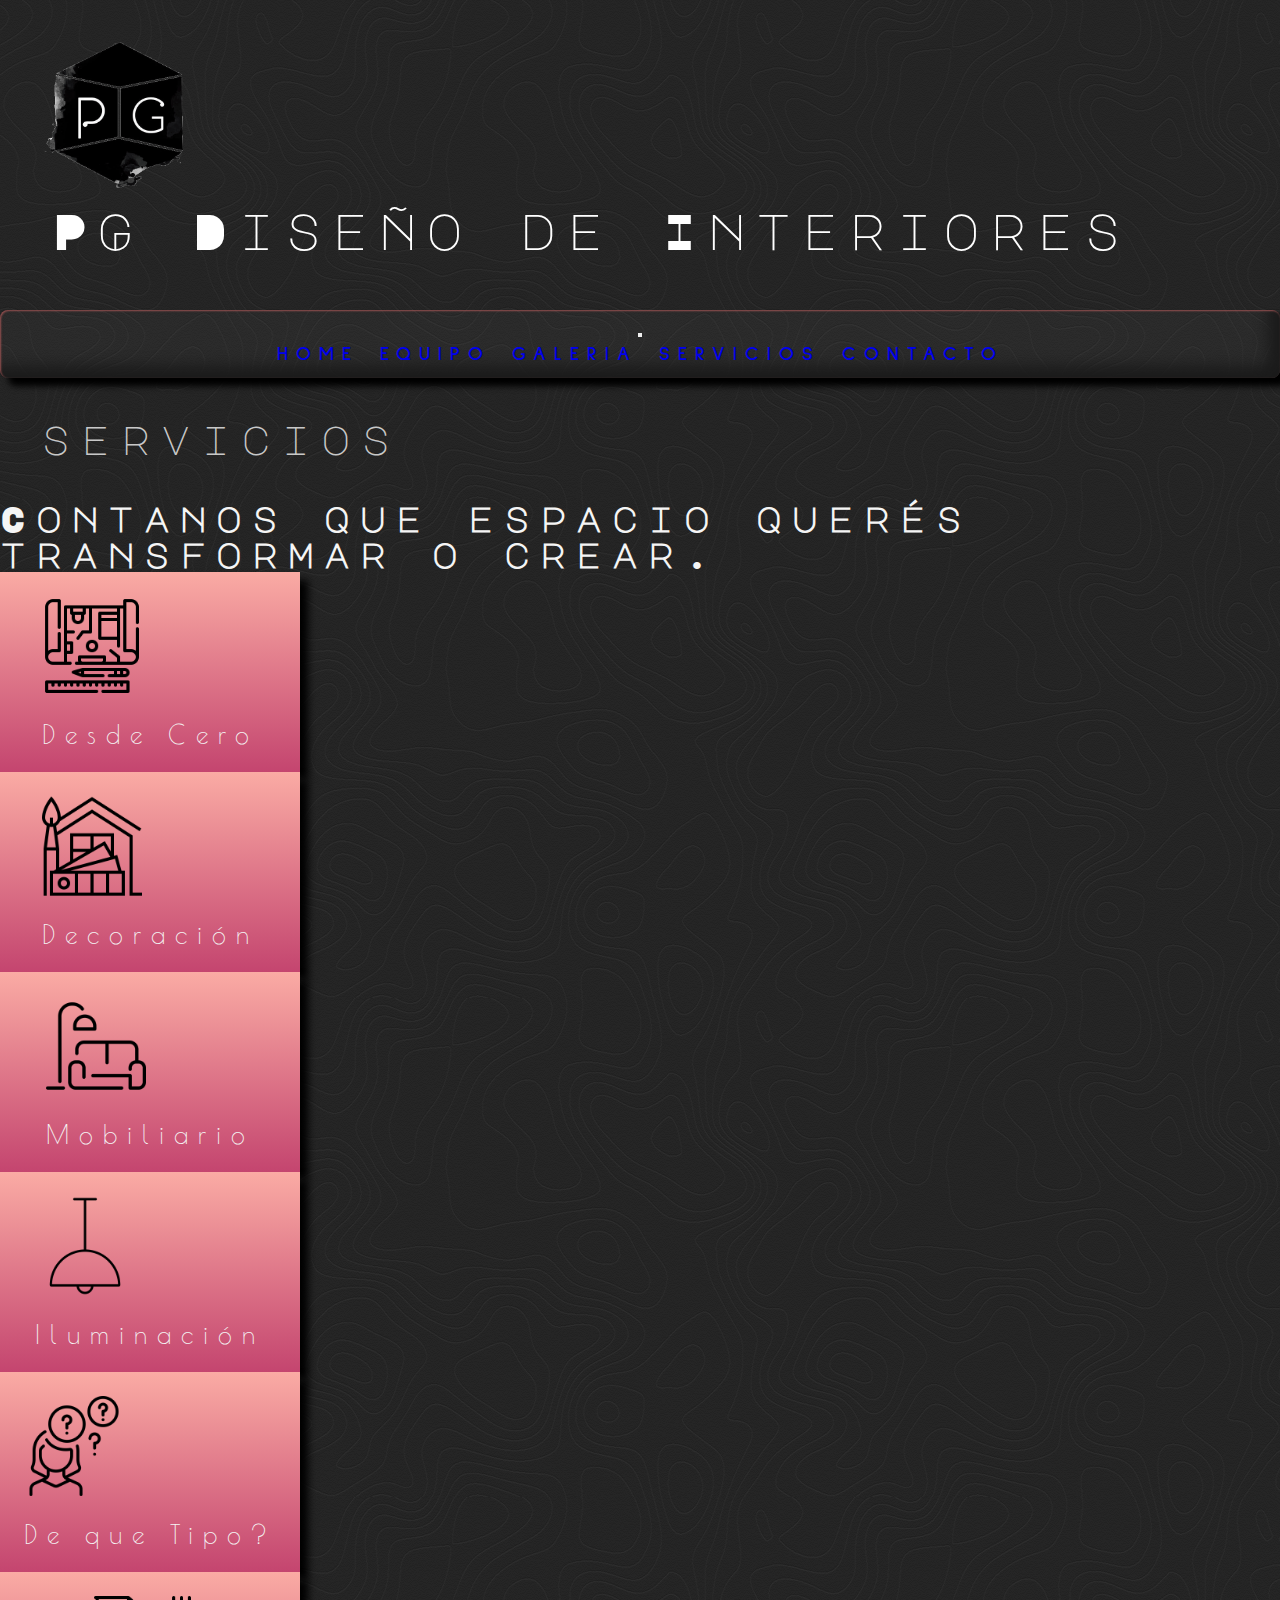
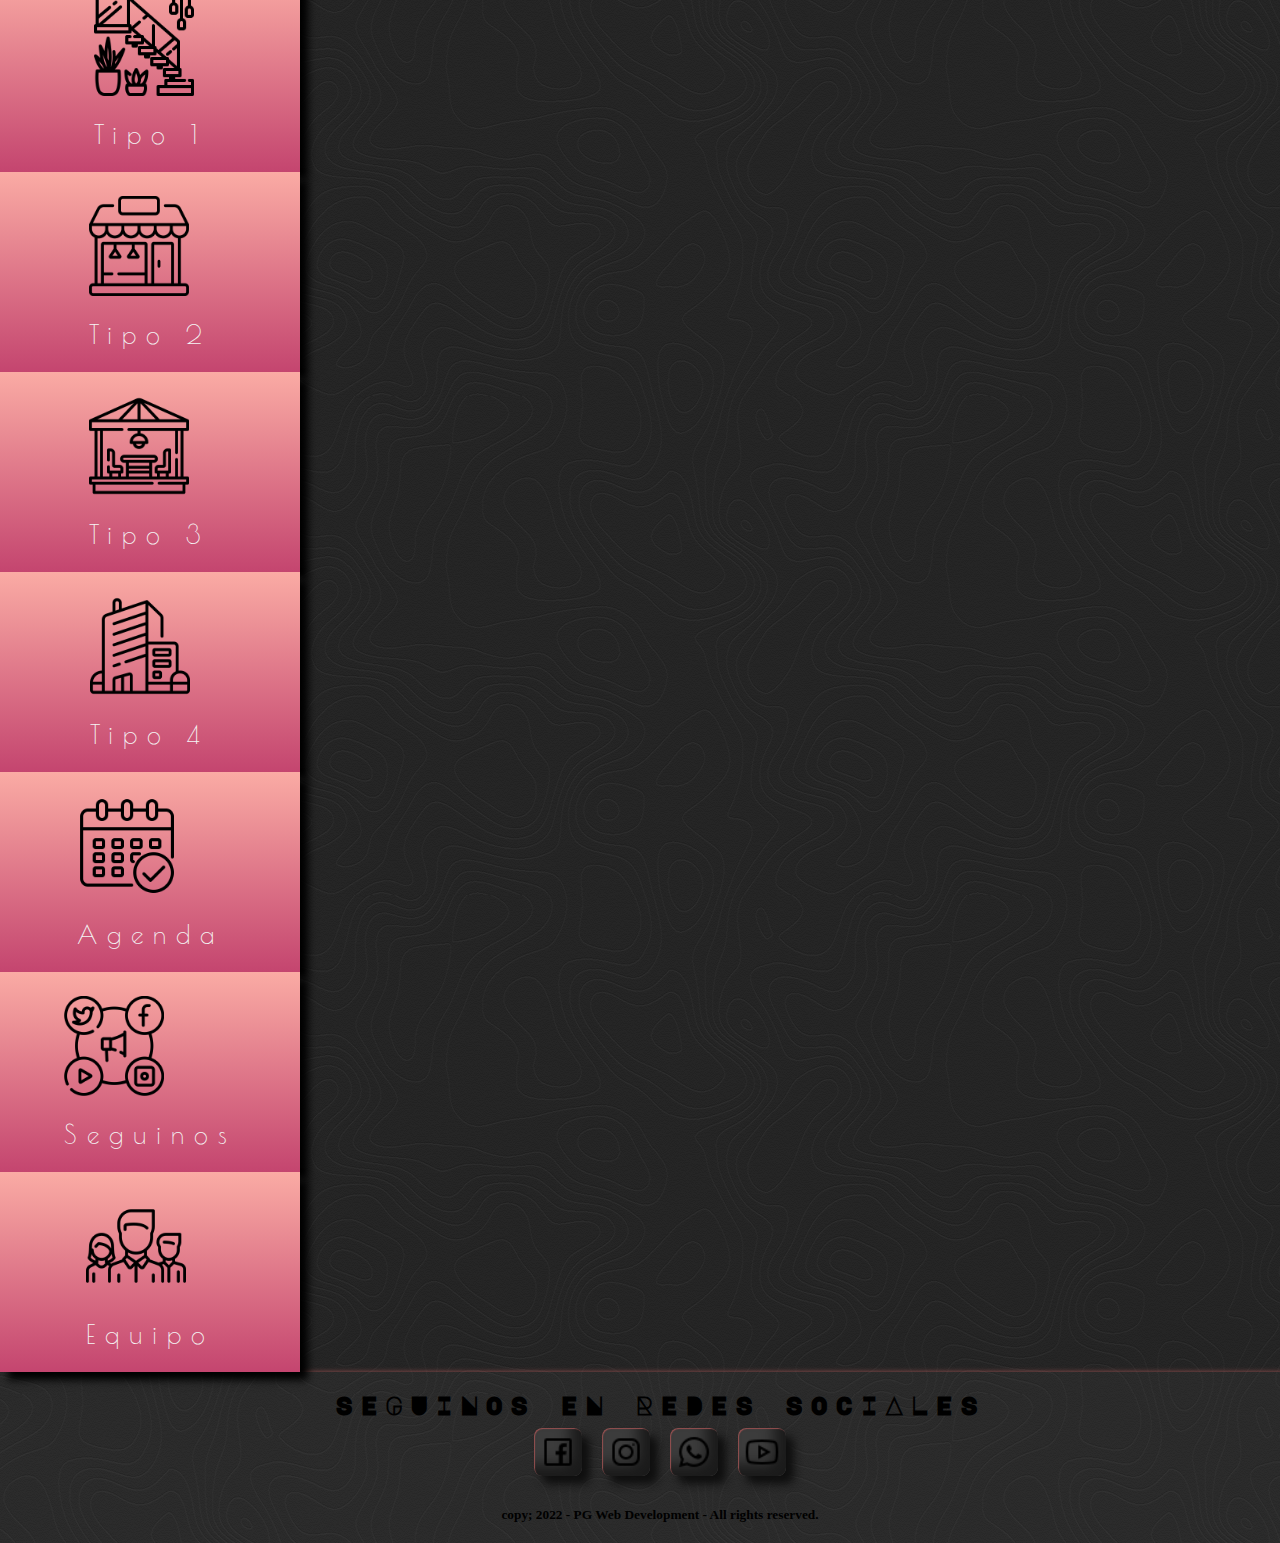
<file: views/servicios.html>
<!DOCTYPE html>
<html lang="es">
<head>
    <meta charset="UTF-8">
    <meta http-equiv="X-UA-Compatible" content="IE=edge">
    <meta name="viewport" content="width=device-width, initial-scale=1.0">

     <!--meta description-->
     <meta name="description" content="Somos profesionales del Diseño de Interiores. Te ayudamos a transformar espacios adecuándolo a tus necesidades.Visitanos en las redes para ver nuestros trabajos, contactáte con nuestro equipo para informarte sobre todos los servicios que ofrecemos.">
     <!--meta keyword-->
     <meta name="keyword" content="disenio de interiores, interiorismo, arquitectura de interiores, arquitectura interior en arg, reformas, disenio de oficinas, disenio de casas, disenio de espacios comerciales, disenio de terrazas, disenio de espacios exteriores, decoracion, ultimas tendecias en disenio y decoracion">
     <!--Open graph-->
     <meta property="og:title" content="PG Diseño de Interiores"/>
     <meta property="og:description" content="Somos profesionales del Diseño de Interiores. Te ayudamos a transformar espacios adecuándolo a tus necesidades. Visitanos para conocer nuetros trabajos y más"/>
     <!--favicon-->
     <link rel="shortcut icon" href="../assets/img/alogoico2.ico" type="image/x-icon">
    
    <link rel="preconnect" href="https://fonts.googleapis.com">
    <link rel="preconnect" href="https://fonts.gstatic.com" crossorigin>
    <link href="https://fonts.googleapis.com/css2?family=Poiret+One&display=swap" rel="stylesheet">

    <link rel="preconnect" href="https://fonts.googleapis.com">
    <link rel="preconnect" href="https://fonts.gstatic.com" crossorigin>
    <link href="https://fonts.googleapis.com/css2?family=Major+Mono+Display&display=swap" rel="stylesheet">

    <link rel="preconnect" href="https://fonts.googleapis.com">
    <link rel="preconnect" href="https://fonts.gstatic.com" crossorigin>
    <link href="https://fonts.googleapis.com/css2?family=Sulphur+Point:wght@300&display=swap" rel="stylesheet">
    
    <link href="https://cdn.jsdelivr.net/npm/bootstrap@5.1.3/dist/css/bootstrap.min.css" rel="stylesheet" integrity="sha384-1BmE4kWBq78iYhFldvKuhfTAU6auU8tT94WrHftjDbrCEXSU1oBoqyl2QvZ6jIW3" crossorigin="anonymous">

    <link rel="stylesheet" href="../style.css">

    <title>Servicios | PG Diseño de Interiores</title>
</head>

<body class="home">
  <header class="header">
    <div class="logo">   
      <img src="../assets/img/alogo.png" alt="logo pg">        
      <h1><span>PG Diseño de Interiores</span></h1>
      <span class="logo"></span>
    </div>
  
    <nav class="navbar navbar-expand-lg navbar-light">
      <div class="container-fluid">
        <button class="navbar-toggler" type="button" data-bs-toggle="collapse" data-bs-target="#navbarNavAltMarkup" aria-controls="navbarNavAltMarkup" aria-expanded="false" aria-label="Toggle navigation">
          <span class="navbar-toggler-icon"></span>
        </button>
        <div class="collapse navbar-collapse" id="navbarNavAltMarkup">
          <div class="navbar-nav w-100 justify-content-end">
            <a class="nav-link" href="../index.html">HOME</a>
            <a class="nav-link" href="../views/equipo.html">EQUIPO</a>
            <a class="nav-link" href="../views/galeria.html">GALERIA</a>
            <a class="nav-link active" aria-current="page" href="#">SERVICIOS</a>
            <a class="nav-link" href="../views/contacto.html">CONTACTO</a> 
          </div>
        </div>
      </div>
    </nav>
  </header>

  <h2>servicios</h2>
    <div class="galeria">
      <h3 class="text-center">Contanos que espacio querés transformar o crear.</h3>
    </div>

  <divc class="container2 mt-3 text-center">   
    <div class="row"> 
      <div class="col-md-6 col-xl-3 text-center my-4">
        <div class="card mx-auto my-4">
          <div class="face face1"> 
            <div class="content"> 
              <img src="../assets/img/serv-planning.png" class="card-img-top w-50" alt="dibujo planta arquitectónica">
                <h4 class="card-title">Desde Cero</h4>
                </div>
              </div>
              <div class="face face2"> 
                <div class="content">  
                <h5 class="card-text">Diseñamos el espacio completo que necesitas.</h5>
                <div>
                  <a href="./contacto.html" class="btn-center btn-grad">Contanos</a>        
                </div>
              </div>
            </div>
        </div>
      </div>

      <div class="col-md-6 col-xl-3 text-center my-4">
        <div class="card mx-auto my-4">
          <div class="face face1"> 
            <div class="content"> 
              <img src="../assets/img/serv-deco.png" class="card-img-top w-50" alt="dibujo decoración">
                <h4 class="card-title">Decoración</h4>
                </div>
              </div>
              <div class="face face2"> 
                <div class="content">  
                <h5 class="card-text">Diseñamos el espacio completo que necesitas.</h5>
                <div>
                  <a href="./contacto.html" class="btn-center btn-grad">Contanos</a>        
                </div>
              </div>
            </div>
        </div>
      </div>

      <div class="col-md-6 col-xl-3 text-center my-4">
        <div class="card mx-auto my-4">
          <div class="face face1"> 
            <div class="content"> 
              <img src="../assets/img/serv-furniture.png" class="card-img-top w-50" alt="dibujo de sillón">
                <h4 class="card-title">Mobiliario</h4>
                </div>
              </div>
              <div class="face face2"> 
                <div class="content">  
                <h5 class="card-text">Te asesoramos al momento de cambiar tus muebles. </h5>
                <div>
                  <a href="./contacto.html" class="btn-center btn-grad">Contanos</a>        
                </div>
              </div>
            </div>
        </div>
      </div>
          
      <div class="col-md-6 col-xl-3 text-center my-4">
        <div class="card mx-auto my-4">
          <div class="face face1"> 
            <div class="content"> 
              <img src="../assets/img/serv-lights.png" class="card-img-top w-50" alt="dibujo lámpara">
                <h4 class="card-title">Iluminación</h4>
                </div>
              </div>
              <div class="face face2"> 
                <div class="content">  
                <h5 class="card-text">Hacemos proyectos de Iluminación en obra y asesoramos en luminarias. </h5>
                <div>
                  <a href="./contacto.html" class="btn-center btn-grad">Contanos</a>        
                </div>
              </div>
            </div>
        </div>
      </div>

      <div class="col-md-6 col-xl-3 text-center my-4">
        <div class="card mx-auto my-4">
          <div class="face face1"> 
            <div class="content"> 
              <img src="../assets/img/serv-question.png" class="card-img-top" alt="dibujo de persona con signo de interrogación">
                <h4 class="card-title">De que Tipo?</h4>
                </div>
              </div>
              <div class="face face2"> 
                <div class="content">  
                <h5 class="card-text">Especificanos en el formulario la tipología de tu espacio. </h5>
                <div>
                  <a href="./contacto.html" class="btn-center btn-grad">Contanos</a>        
                </div>
              </div>
            </div>
        </div>
      </div>

      <div class="col-md-6 col-xl-3 text-center my-4">
        <div class="card mx-auto my-4">
          <div class="face face1"> 
            <div class="content"> 
              <img src="../assets/img/serv-home.png" class="card-img-top" alt="dibujo interior casa">
                <h4 class="card-title">Tipo 1</h4>
                </div>
              </div>
              <div class="face face2"> 
                <div class="content">  
                <h5 class="card-text">Podes ver ejemplos...</h5>
                <div>
                  <a href="../index.html" class="btn-center btn-grad">ver</a>        
                </div>
              </div>
            </div>
        </div>
      </div>

      <div class="col-md-6 col-xl-3 text-center my-4">
        <div class="card mx-auto my-4">
          <div class="face face1"> 
            <div class="content"> 
              <img src="../assets/img/serv-commerce.png" class="card-img-top" alt="dibujo comercio">
                <h4 class="card-title">Tipo 2</h4>
                </div>
              </div>
              <div class="face face2"> 
                <div class="content">  
                <h5 class="card-text">Podes ver ejemplos...</h5>
                <div>
                  <a href="../index.html" class="btn-center btn-grad">ver</a>        
                </div>
              </div>
            </div>
        </div>
      </div>

      <div class="col-md-6 col-xl-3 text-center my-4">
        <div class="card mx-auto my-4">
          <div class="face face1"> 
            <div class="content"> 
              <img src="../assets/img/serv-outdoor.png" class="card-img-top" alt="dibujo exterior">
                <h4 class="card-title">Tipo 3</h4>
                </div>
              </div>
              <div class="face face2"> 
                <div class="content">  
                <h5 class="card-text">Podes ver ejemplos...</h5>
                <div>
                  <a href="../index.html" class="btn-center btn-grad">Ver</a>        
                </div>
              </div>
            </div>
        </div>
      </div>

      <div class="col-md-6 col-xl-3 text-center my-4">
        <div class="card mx-auto my-4">
          <div class="face face1"> 
            <div class="content"> 
              <img src="../assets/img/serv-coworking.png" class="card-img-top" alt="dibujo oficina">
                <h4 class="card-title">Tipo 4</h4>
                </div>
              </div>
              <div class="face face2"> 
                <div class="content">  
                <h5 class="card-text"> Podes ver ejemplos...</h5>
                <div>
                  <a href="../index.html" class="btn-center btn-grad">Ver</a>        
                </div>
              </div>
            </div>
        </div>
      </div>

      <div class="col-md-6 col-xl-3 text-center my-4">
        <div class="card mx-auto my-4">
          <div class="face face1"> 
            <div class="content"> 
              <img src="../assets/img/serv-calendar.png" class="card-img-top" alt="dibujo agenda">
                <h4 class="card-title">Agenda</h4>
                </div>
              </div>
              <div class="face face2"> 
                <div class="content">  
                <h5 class="card-text">Podes agendar una reunión en nuestro estudio. </h5>
                <div>
                  <a href="./contacto.html" class="btn-center btn-grad">agendar</a>        
                </div>
              </div>
            </div>
        </div>
      </div>

      <div class="col-md-6 col-xl-3 text-center my-4">
        <div class="card mx-auto my-4">
          <div class="face face1"> 
            <div class="content"> 
              <img src="../assets/img/serv-socialmedia.png" class="card-img-top" alt="dibujo redes sociales">
                <h4 class="card-title">Seguinos</h4>
                </div>
              </div>
              <div class="face face2"> 
                <div class="content">  
                <h5 class="card-text">Seguinos en las redes y suscribite al newsletter para estar informado. </h5>
                <div>
                  <a href="./contacto.html" class="btn-center btn-grad">Más</a>        
                </div>
              </div>
            </div>
        </div>
      </div>

      <div class="col-md-6 col-xl-3 text-center my-4">
        <div class="card mx-auto my-4">
          <div class="face face1"> 
            <div class="content"> 
              <img src="../assets/img/serv-team.png" class="card-img-top" alt="dibujo equipo">
                <h4 class="card-title">Equipo</h4>
                </div>
              </div>
              <div class="face face2"> 
                <div class="content">  
                <h5 class="card-text">Te podés comunicar directamenete con el equipo para ayudarte. </h5>
                <div>
                  <a href="./equipo.html" class="btn-center btn-grad">Más</a>        
                </div>
              </div>
            </div>
        </div>
      </div>   
    </div>
  </div>


  <footer>
    <h6>SEGUINOS EN REDES SOCIALES</h6>     
      <ul class="social-icons">
        <li><a href="https://www.facebook.com/" target="blank"> 
            <img src="../assets/img/footface.png" alt="icono facebook"></a> 
        </li>  
      
        <li><a href="https://www.instagram.com/" target="blank">  
          <img src="../assets/img/footinsta.png" alt="icono instagram"></a>
        </li>
      
        <li><a href="https://www.whatsapp.com/" target="blank"> 
          <img src="../assets/img/footwapp.png" alt="icono whatsapp"></a>
        </li>
      
        <li><a href="https://www.youtube.com/" target="blank"> 
          <img src="../assets/img/footyt.png" alt="icono youtube"></a>
        </li>
      </ul>
      <div class="derechos autor">
        <small><b> copy; 2022 - PG Web Development - All rights reserved.</b></small>
      </div>
  </footer>   
  
   
   <script src="https://cdn.jsdelivr.net/npm/bootstrap@5.1.3/dist/js/bootstrap.bundle.min.js" integrity="sha384-ka7Sk0Gln4gmtz2MlQnikT1wXgYsOg+OMhuP+IlRH9sENBO0LRn5q+8nbTov4+1p" crossorigin="anonymous"></script>
</body>
</html>
</file>
<file: style.css>
*{
    margin: 0%;
    padding: 0%;
}

@media screen and (max-width: 490px) {
    .logo{
        text-align: center;
        justify-content: center;
        align-items: center;
        padding:5px;
        flex-wrap: wrap;
        transition: 1s;
    }
    span.logo{
        padding: 10px;
        
    }
    h1 span{
        width:90px;
        font-size: 40px;
        justify-content:center;
        text-align: center;
        
    }

    h2{
        font-size: 20px;
    }
    h2.text-center { 
        margin-top: 20px;
        margin-bottom: 20px;
        padding: 15px;
        font-family: 'Major Mono Display', monospace;
        font-size: 20px;
        letter-spacing: 4px;
        text-align: center;
    }

    p{
        font-size: 10px;
        letter-spacing:4;
    }
    span {
        font-size: 20px;
        letter-spacing:2px;
    }
   

   .galeri p{
       font-size: 20px;
   }
    h3.text-center {
        margin-top: 10px;
        margin-bottom: 10px;
        padding: 20px;
        font-family:  'Major Mono Display', monospace;
        font-size: 20px;
        letter-spacing: 4px;
    }

    .text-container.text-center p {
        margin:0px;
        padding: 10px;
    }

    
   .form {
       margin:auto;
       width: 90%;
       max-width:350px;
       text-align: center;
   }

   .text-container .my-3 .py-5 .text-center {
    margin:auto;
    padding: 20px;
    width: 100%;
    max-width:350px;
    text-align: center;
   }

   
}
   

.home{
    background-image: url("assets/img/backgr.png");
    background-size:auto;
}
body{
    background-image: url("assets/img/backgr.png");
    background-size:auto;
    
}

.logo{
    display: flex;
    align-items: center;
    justify-content: space-between;
    align-items: center;
    padding: 40px;
    flex-wrap: wrap;
    transition: 1s;
}

.logo img{
    height: 150px;
    margin-right: 40px;
}

h1{
    margin: 0%;
    padding: 10px;
    background-color: none;
    color: white;
    font-family:'Major Mono Display', monospace;
    font-size: 50px;
    font-weight: lighter;
    letter-spacing: 10px;
    text-align: left;
}
.h1 span{
    transition: 1.5s linear;
}

h2{
    margin: 1px;
    padding: 40px;
    background-color: none;
    color:rgb(200, 200, 200);
    font-family:'Major Mono Display', monospace;
    font-size: 40px;
    font-weight: lighter;
    letter-spacing: 10px;
    text-align: left;
}

h3 {
    color: whitesmoke;
    font-family: 'Major Mono Display', monospace;
    font-size: 35px; 
    letter-spacing: 10px;
}

h4 {
    margin: 20;
    padding-top: 20px;
    color:whitesmoke;
    font-family:'Poiret One', cursive;
    font-size: 25px;  
    font-weight:lighter;
    letter-spacing: 10px;
    text-decoration: none; 
}

h5{
    color: whitesmoke;
    font-family: 'Poiret One', cursive;
    font-size: 20px;
    letter-spacing: 4px;
}

h6{
    color: black;
    font-family: 'Major Mono Display', monospace;
    font-size: 25px;
    letter-spacing:6px;
}

p{
    color: whitesmoke;
    font-family:'Poiret One', cursive;
    font-size:35px;
    letter-spacing:5px;
    text-align: center;
}
.navbar{   
    background-color: rgba(172, 172, 172, 0.048);
    padding: 12px;
    text-decoration: none;
    list-style: none;
    width:auto; 
    text-align: center;    
    border-radius: 25px;
    border: 0 none rgba(100, 100, 100, 0.034);
    padding:10px;
    border-radius: 8px;
    font-family: 'Sulphur Point', sans-serif;
    font-size: 15px;
    letter-spacing: 8px;
    cursor: pointer;
    box-shadow:
      inset 1px 1px 2px 0px rgb(150, 80, 80),
      inset -12px -12px 14px 0px rgb(27, 27, 27),
      8px 8px 6px 0px rgba(0, 0, 0, 1);
}

.nav-link{
    padding: 3px;
    font-family: 'Sulphur Point', sans-serif;
    font-size: 20px;  
    font-weight: bolder;
    letter-spacing: 8px;
    text-decoration: none;
    transition:0.5s;
    flex-wrap: wrap;
    opacity: 100;
    transition: 3s;
}
 a.nav-link:hover{
        border-radius: 8px;
        background-color: rgba(150, 80, 80, 0.329); 
        text-shadow: 0 1px rgba(150, 80, 80, 0.603),
        0 0 0px rgb(150, 80, 80),
        0 0 0px rgb(150, 80, 80);
     
 }
 


p{
    margin: 20;
    padding: 50px;
    color: rgb(170, 170, 170);
    font-family: 'Poiret One', cursive;
    font-size: 35px;
    font-weight:lighter; 
    letter-spacing: 3px;
    text-decoration: none;   
 }   

 p span{
    transition: 2s  ;
 }

h2 span{
    transition: 3s linear;
}


        /* sección: HOME frese/intro*/

.text-container.text-center{
    display: block;
    margin-left: auto;
    margin-right: auto;
    flex-direction: column;
    justify-content: center;
    align-items: center;
    text-align: center;
    width: 70%;
    background-color: rgba(150, 80, 80, 0);
    margin: 30;
    padding: 40px;
    color: rgb(180, 180, 180);
    font-family: 'Poiret One', cursive;
    font-size: 35px;
    font-weight:lighter; 
    letter-spacing: 3px;
    box-shadow: 0 1px 3px rgb(150, 80, 80); 
 } 

 p.text-center.mt-4{
     padding: 15px;
 }



        /*cards sección: home/equipo */

.card{

    background: linear-gradient(
      180deg,
      rgb(90, 90, 90) 0%,
      rgb(10, 10, 10) 100%
    );
    box-shadow:
    inset 1px 1px 2px 0px rgb(150, 80, 80),
    inset -12px -12px 14px 0px rgb(27, 27, 27),
    8px 8px 8px 0px rgba(0, 0, 0, 1);

}


.card-body{
    background:none;
    padding-bottom :18px;
    
}

a.btn.btn-primary {  
    background-color:rgb(40, 40, 40);
    border: 0 none rgba(100, 100, 100, 0);
    margin-top:20px;
    padding: 10px;
    border-radius: 8px;
    font-family: 'Sulphur Point', sans-serif;
    color:white;
    font-size: 15px;
    letter-spacing: 3px;
    cursor: pointer;
    box-shadow:
      inset 1px 1px 1px 0px rgb(150, 80, 80),
      inset -10px -12px 14px 0px rgb(27, 27, 27),
      8px 8px 8px 0px rgba(0, 0, 0, 1);

}


button.btn.btn-secondary.bnt-lg.btn-block {
    background-color:rgb(70, 70, 70);
    border: 0 none rgba(100, 100, 100, 0);
    margin-top: 20px;
    padding:10px;
    border-radius: 8px;
    font-family: 'Sulphur Point', sans-serif;
    color:white;
    font-size: 15px;
    letter-spacing: 3px;
    cursor: pointer;
    box-shadow:
      inset 1px 1px 1px 0px rgb(150, 80, 80),
      inset -12px -12px 14px 0px rgb(27, 27, 27),
      4px 4px 4px 0px rgba(0, 0, 0, 1);
}


        /*carrusel sección-galería*/
.slide {
    background-color: #f8404f;
    background-image: linear-gradient(to top,#c4456f 0%, #faaba4 100%);
    border-radius: 20px;
    margin-top: 20px;
    margin-bottom: 40px;
}

img.d-block.w-100{
    margin: 0px;
    padding: 20px;
    border-radius: 40px;
}


 
        /*flip-cards seccion-servicios*/

 .container2 .card{
    width:300px;
    height:200px;
    position: relative;
    display: flex;
    justify-content: center;
    position:relative;
   
}

.container2 .card .face{
    position:absolute;
    top: 0;
    left: 0;
    width: 100%;
    height:100%;
    transition: 0.5s;

}
.container2 .card .face.face1{
    background-color: #f8404f;
    background-image: linear-gradient(to top,#c4456f 0%, #faaba4 100%);
    display: flex;
    justify-content:center;
    align-items: center;
    z-index: 1;
    transform-origin: bottom;
}
.container2 .card .face.face1 img {
    max-width: 100px;
}


.container2 .card:hover .face.face1 {
    transform: translateY(-100%) rotateX(90deg);
    
}

.container2 .card .face.face2 {
    background-color: #e95662;
    background-image: linear-gradient(to top,  #f391889f 0%, #aa2f58 100%);
    display: flex;
    justify-content:center;
    align-items: center;
    text-align: center;
    padding: 20px;
    transform-origin: top;
    transform: translateY(100%) rotateX(90deg);
}

.container2 .card:hover .face.face2 {
    transform: translateY(0%) rotateX(0deg);
}

.btn-center {
    text-decoration: none;
}
 
.btn-grad {
    background-image: linear-gradient(to right, #DE6262 0%, #FFB88C  51%, #DE6262  100%)
}

.btn-grad {
   margin: 10px;
   padding: 10px 30px;
   display: flex;
   text-align: center;
   justify-content: center;
   text-transform: uppercase;
   transition: 0.5s;
   background-size: 200% auto;
   color: white;            
   box-shadow: 0 0 20px #eee;
   border-radius: 10px;
   display: flex;
 }

 .btn-grad:hover {
   background-position: right center;
   color: #fff;
   text-decoration: none;
 }

            /*formulario seccion-contacto*/
 .form {
    display: block;
    margin-left: auto;
    margin-right: auto;
    width: 90%;
    max-width: 900px;
    flex-direction: column;
    justify-content: center;
    align-items: center;
    text-align: center;
    background-color:rgb(27, 27, 27); 
    border-radius: 15px;
    font-family: 'Sulphur Point', sans-serif;
    font-size: 30px;
    color:white;
    letter-spacing: 8px;
    line-height: 2;
    padding: 40px;
    margin-bottom: 40px;
    flex-wrap: wrap;
    border: 0px none rgba(100, 100, 100, 0);
    border-radius: 20px;
    background: linear-gradient(
      180deg,
      rgb(70, 70, 70) 0%,
      rgb(25, 25, 25) 100%
    );
    box-shadow:
      inset 4px 1px 8px 0px rgb(150, 80, 80),
      inset -12px -12px 24px 0px rgb(14, 14, 14),
      12px 12px 25px 0px rgba(0, 0, 0, 1);

}

.form-row input[type="text"],
.form-row input[type="email"]{
    background-color: black;
    border: 1px solid white;
    border-radius: 15px;
    width: 90%;
    padding: 20px;
    font-family: 'Sulphur Point', sans-serif;
    font-size: 20px;
    color: white;
}

.form-row textarea{
    background-color:rgba(0, 0, 0, 0.459);
    border: 1px solid white;
    border-radius: 15px;
    max-width: 90%;
    color: white;
    font-size: 20px;
    min-height: 200px;
    padding: 20px;
    width:fit-content;
    resize:none;
    flex-wrap: wrap;
}


.form-row button {
    background-color:rgb(44, 44, 44);
    border: 0 none rgba(100, 100, 100, 0);
    padding:15px;
    border-radius: 15px;
    font-family: 'Sulphur Point', sans-serif;
    color:white;
    font-size: 20px;
    letter-spacing: 15px;
    cursor: pointer;

    box-shadow:
      inset 4px 0px 4px 0px rgb(150, 80, 80),
      inset -12px -12px 14px 0px rgb(27, 27, 27),
      8px 10px 8px 0px rgba(0, 0, 0, 1);
}

.form-row input:hover {
    background-color: rgba(130, 130, 130, 0.274);
}
.form-row textarea:hover {
    background-color: rgba(130, 130, 130, 0.39);
}
.form-row button:hover {
    background-color: rgb(95, 95, 95);
}



                  /*footer*/

footer{
    background-color: rgba(172, 172, 172, 0.048);
    padding: 20px;
    box-shadow: 0px 0px 5px rgb(150, 80, 80);  
    width:100%;
    display: flex;
    justify-content:center; 
    text-align: center;    
    flex-direction: column;
}
footer .social-icons{
    position: relative;    
     display: flex;
     justify-content:center;
    align-items: center;
    margin:0;
    flex-wrap: wrap;
 }


footer .social-icons li {
    list-style-type: none;
}

 ul.social-icons img{
    
    justify-content: space-between;
    margin: 10px;  
    border-radius: 10px;
    height: 40px;
    padding: 4px;
    margin-bottom: 25px;
    flex-wrap: wrap;
    box-shadow: 0 1px 6px rgb(150, 80, 80); 
    background-color:rgb(60, 60, 60);
    border: 0 none rgba(100, 100, 100, 0);
    border-radius: 8px;
    font-family: 'Sulphur Point', sans-serif;
    color:white;
    cursor: pointer;
    box-shadow:
      inset 1px 1px 1px 0px rgb(150, 80, 80),
      inset -12px -12px 14px 0px rgb(27, 27, 27),
      8px 8px 8px 0px rgb(15, 15, 15);
  
}

ul.social-icons img:hover{
    background-color: none;
    box-shadow: 0 3px 5px rgb(150, 80, 80),
    0 0 5px rgb(150, 80, 80),
    0 0 5px rgb(150, 80, 80);
 }
</file>
